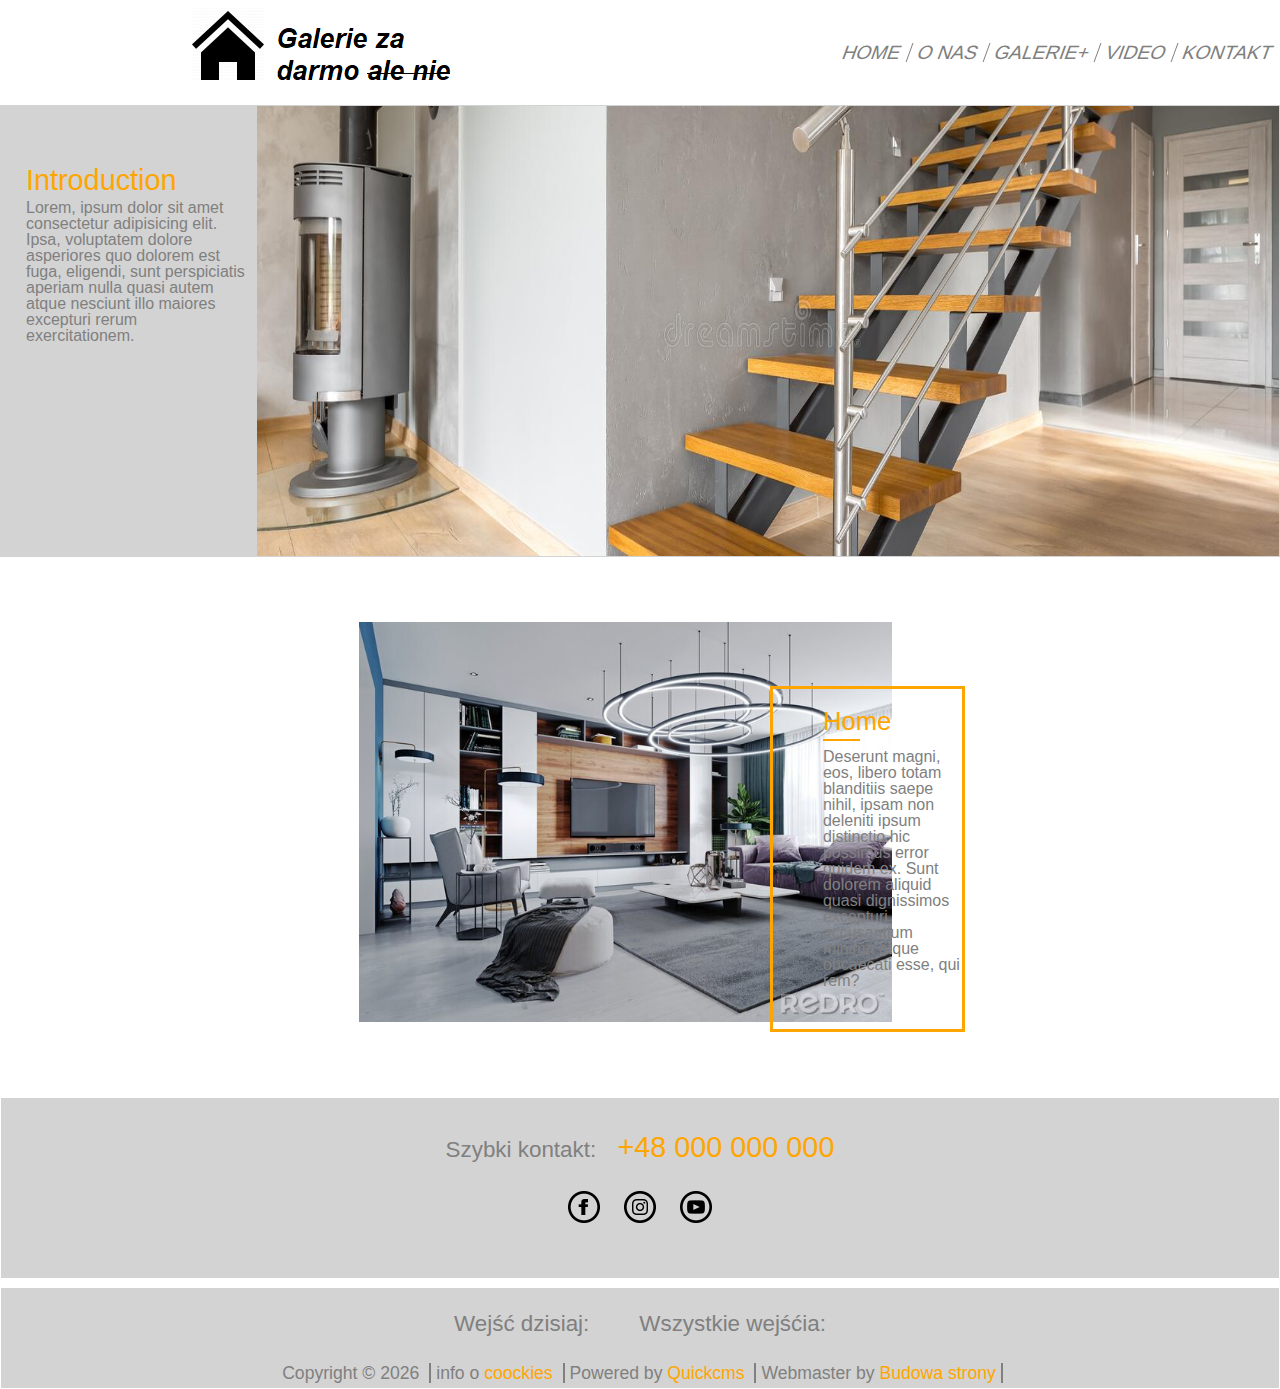
<file: index.html>
<!DOCTYPE html>
<html lang="en">
  <head>
    <meta charset="UTF-8" />
    <title>Home</title>
    <link rel="stylesheet" href="reset.css" />
    <link rel="stylesheet" href="index.css" />
    <link rel="stylesheet" href="common.css" />
  </head>
  <body>
    <header>
      <img src="img/iconmonstr-home-1-72.png" alt="Home" />
      <nav class="header-nav">
        <ul>
          <li class="header-list">
            <a href="index.html" class="header-links">HOME</a>
          </li>

          <li class="header-list">
            <a href="o-nas.html" class="header-links">O NAS</a>
          </li>

          <li class="header-list">
            <a href="galerie.html" class="header-links">GALERIE+</a>
          </li>

          <li class="header-list">
            <a href="index.html" class="header-links">VIDEO</a>
          </li>

          <li class="header-list">
            <a href="kontakt.html" class="header-links">KONTAKT</a>
          </li>
        </ul>
      </nav>
    </header>
    <main class="main-home">
      <section class="section-introduction">
        <div class="introduction-text">
          <h2 class="introduction-title">Introduction</h2>
          <p class="introduction-p">
            Lorem, ipsum dolor sit amet consectetur adipisicing elit. Ipsa,
            voluptatem dolore asperiores quo dolorem est fuga, eligendi, sunt
            perspiciatis aperiam nulla quasi autem atque nesciunt illo maiores
            excepturi rerum exercitationem.
          </p>
        </div>
        <div class="introduction-image">
          <img src="img/greystairs.png" alt="greystairs" />
        </div>
      </section>
      <section class="section-home">
        <div class="home-img">
          <img src="img/modernroom.jpg" alt="modernroom" />
        </div>
        <div class="home-text">
          <h2 class="home-title">Home</h2>
          <hr class="home-line" />
          <p class="home-p">
            Deserunt magni, eos, libero totam blanditiis saepe nihil, ipsam non
            deleniti ipsum distinctio hic possimus error quidem ex. Sunt dolorem
            aliquid quasi dignissimos excepturi accusantium minima atque
            obcaecati esse, qui rem?
          </p>
        </div>
      </section>
    </main>
    <footer class="footer-home">
      <div class="footer-contact">
        <p class="tell-p">
          Szybki kontakt:
          <a href="tel: +48 000 000 000" class="tell-a">+48 000 000 000</a>
        </p>
        <ul class="media-nav">
          <li class="footer-media">
            <a href="https://www.facebook.com/kremufkapej-103575088151304"
              ><img src="img/iconmonstr-facebook-5-32.png" alt="facebook"
            /></a>
          </li>
          <li class="footer-media">
            <a href="https://www.instagram.com/internat_pzs2/"
              ><img src="img/iconmonstr-instagram-15-32.png" alt="instagram"
            /></a>
          </li>
          <li class="footer-media">
            <a href="https://www.youtube.com/watch?v=dQw4w9WgXcQ"
              ><img src="img/iconmonstr-youtube-10-32.png" alt="youtube"
            /></a>
          </li>
        </ul>
      </div>
      <div class="footer-info">
        <div class="footer-entrences">
          <p class="entrences-p">Wejść dzisiaj:</p>
          <p class="entrences-p">Wszystkie wejśćia:</p>
        </div>
        <ul class="copyright-nav">
          <div class="footer-stick">
            <li class="copyright-list">
              Copyright &copy;
              <script>
                document.write(new Date().getFullYear());
              </script>
            </li>
          </div>
          <div class="footer-stick">
            <li class="copyright-list">
              info o <a href="cookies" class="copyright-links">coockies</a>
            </li>
          </div>
          <div class="footer-stick">
            <li class="copyright-list">
              Powered by
              <a href="Quickcms" class="copyright-links">Quickcms</a>
            </li>
          </div>
          <div class="footer-stick">
            <li class="copyright-list">
              Webmaster by
              <a href="Webmaster" class="copyright-links">Budowa strony</a>
            </li>
          </div>
        </ul>
      </div>
    </footer>
  </body>
</html>
</file>
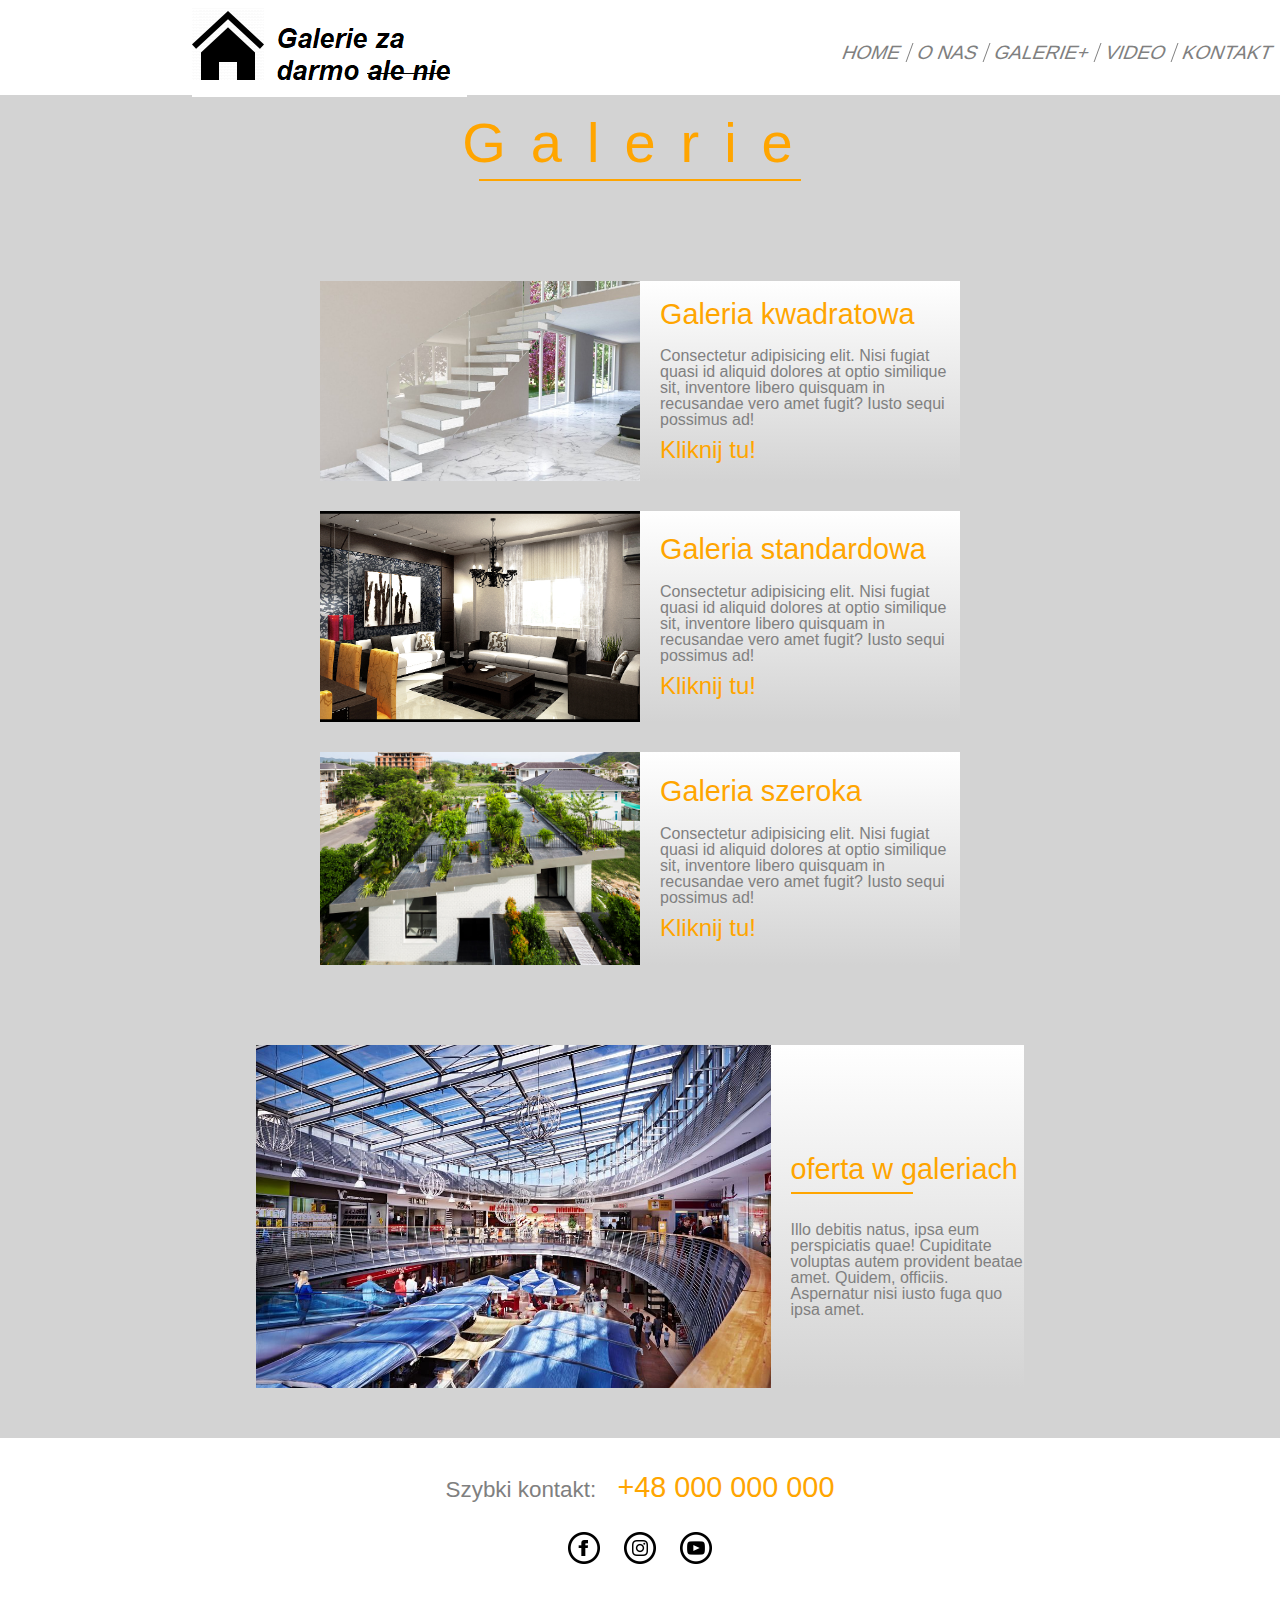
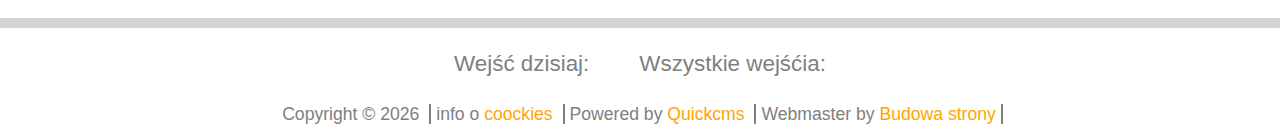
<file: galerie.html>
<!DOCTYPE html>
<html lang="en">
  <head>
    <meta charset="UTF-8" />
    <title>Galerie</title>
    <link rel="stylesheet" href="reset.css" />
    <link rel="stylesheet" href="galerie.css" />
    <link rel="stylesheet" href="common.css" />
  </head>
  <body>
    <header>
      <img src="img/iconmonstr-home-1-72.png" alt="Home" />
      <nav class="header-nav">
        <ul>
          <li class="header-list">
            <a href="index.html" class="header-links">HOME</a>
          </li>

          <li class="header-list">
            <a href="o-nas.html" class="header-links">O NAS</a>
          </li>

          <li class="header-list">
            <a href="galerie.html" class="header-links">GALERIE+</a>
          </li>

          <li class="header-list">
            <a href="index.html" class="header-links">VIDEO</a>
          </li>

          <li class="header-list">
            <a href="kontakt.html" class="header-links">KONTAKT</a>
          </li>
        </ul>
      </nav>
    </header>
    <main class="main-galerie">
      <section class="section-galerie">
        <h2 class="title-galerie">Galerie</h2>
        <hr class="line-galerie" />
        <div class="div-gkwadratowa">
          <div class="img-gkwadratowa">
            <img src="img/modern stairs gallery.jpg" alt="gkwadratowa" />
          </div>
          <div class="text-gkwadratowa">
            <h2 class="title-gkwadratowa">Galeria kwadratowa</h2>
            <p class="p-gkwadratowa">
              Consectetur adipisicing elit. Nisi fugiat quasi id aliquid dolores
              at optio similique sit, inventore libero quisquam in recusandae
              vero amet fugit? Iusto sequi possimus ad!
            </p>
            <a href="gkwadratowa.html" class="link-galerie">Kliknij tu!</a>
          </div>
        </div>
        <div class="div-gstandardowa">
          <div class="img-gstandardowa">
            <img src="img/modernroom gallery.jpg" alt="gstandardowa" />
          </div>
          <div class="text-gstandardowa">
            <h2 class="title-gstandardowa">Galeria standardowa</h2>
            <p class="p-gstandardowa">
              Consectetur adipisicing elit. Nisi fugiat quasi id aliquid dolores
              at optio similique sit, inventore libero quisquam in recusandae
              vero amet fugit? Iusto sequi possimus ad!
            </p>
            <a href="gstandardowa.html" class="link-galerie">Kliknij tu!</a>
          </div>
        </div>
        <div class="div-gszeroka">
          <div class="img-gszeroka">
            <img src="img/rooftop gallery.jpg" alt="gszeroka" />
          </div>
          <div class="text-gszeroka">
            <h2 class="title-gszeroka">Galeria szeroka</h2>
            <p class="p-gszeroka">
              Consectetur adipisicing elit. Nisi fugiat quasi id aliquid dolores
              at optio similique sit, inventore libero quisquam in recusandae
              vero amet fugit? Iusto sequi possimus ad!
            </p>
            <a href="gszeroka.html" class="link-galerie">Kliknij tu!</a>
          </div>
        </div>
        <div class="div-goferta">
          <div class="img-goferta">
            <img src="img/galeria.png" alt="galeria" />
          </div>
          <div class="text-goferta">
            <h2 class="title-goferta">oferta w galeriach</h2>
            <hr class="line-goferta" />
            <p class="p-goferta">
              Illo debitis natus, ipsa eum perspiciatis quae! Cupiditate
              voluptas autem provident beatae amet. Quidem, officiis. Aspernatur
              nisi iusto fuga quo ipsa amet.
            </p>
          </div>
        </div>
      </section>
    </main>
    <footer class="footer-galerie">
      <div class="footer-contact">
        <p class="tell-p">
          Szybki kontakt:
          <a href="tel:+48 000 000 000" class="tell-a">+48 000 000 000</a>
        </p>
        <ul class="media-nav">
          <li class="footer-media">
            <a href="https://www.facebook.com/kremufkapej-103575088151304"
              ><img src="img/iconmonstr-facebook-5-32.png" alt="facebook"
            /></a>
          </li>
          <li class="footer-media">
            <a href="https://www.instagram.com/internat_pzs2/"
              ><img src="img/iconmonstr-instagram-15-32.png" alt="instagram"
            /></a>
          </li>
          <li class="footer-media">
            <a href="https://www.youtube.com/watch?v=dQw4w9WgXcQ"
              ><img src="img/iconmonstr-youtube-10-32.png" alt="youtube"
            /></a>
          </li>
        </ul>
      </div>
      <div class="footer-info">
        <div class="footer-entrences">
          <p class="entrences-p">Wejść dzisiaj:</p>
          <p class="entrences-p">Wszystkie wejśćia:</p>
        </div>
        <ul class="copyright-nav">
          <div class="footer-stick">
            <li class="copyright-list">
              Copyright &copy;
              <script>
                document.write(new Date().getFullYear());
              </script>
            </li>
          </div>
          <div class="footer-stick">
            <li class="copyright-list">
              info o <a href="cookies" class="copyright-links">coockies</a>
            </li>
          </div>
          <div class="footer-stick">
            <li class="copyright-list">
              Powered by
              <a href="Quickcms" class="copyright-links">Quickcms</a>
            </li>
          </div>
          <div class="footer-stick">
            <li class="copyright-list">
              Webmaster by
              <a href="Webmaster" class="copyright-links">Budowa strony</a>
            </li>
          </div>
        </ul>
      </div>
    </footer>
  </body>
</html>
</file>
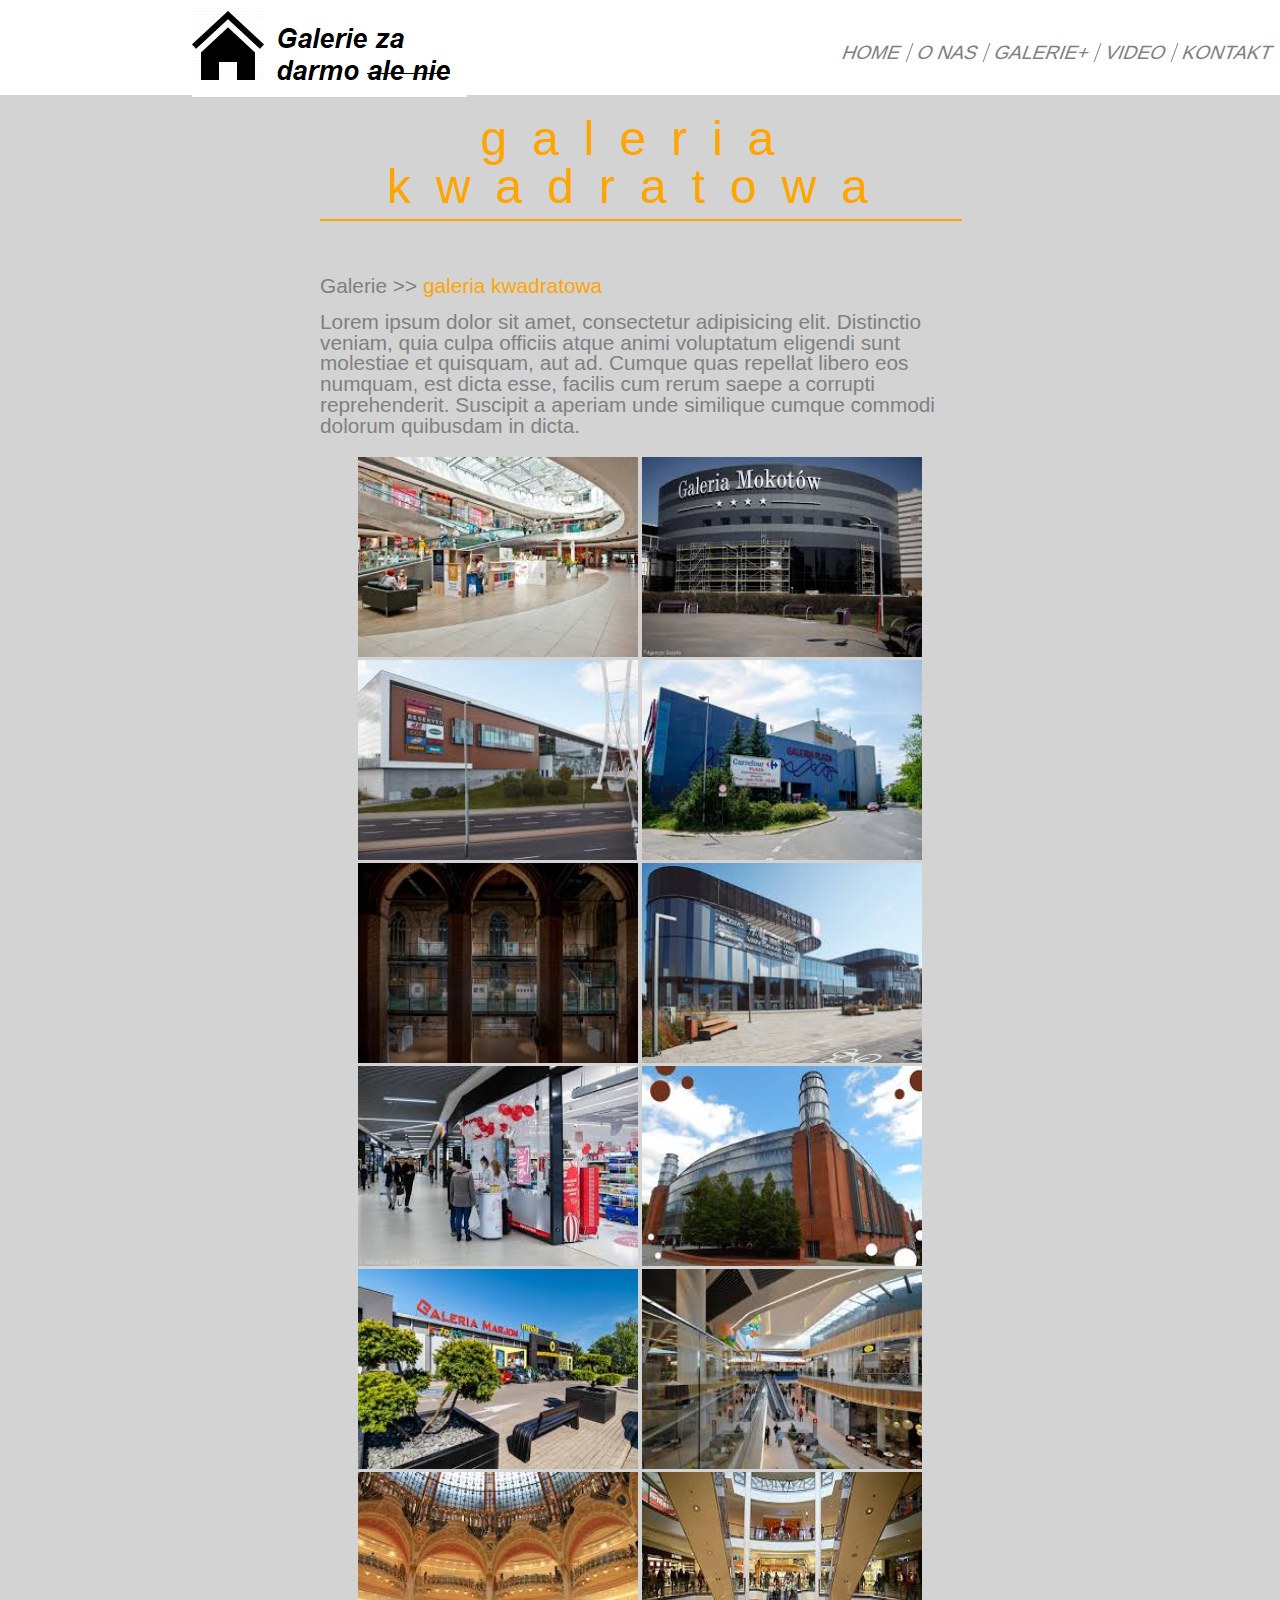
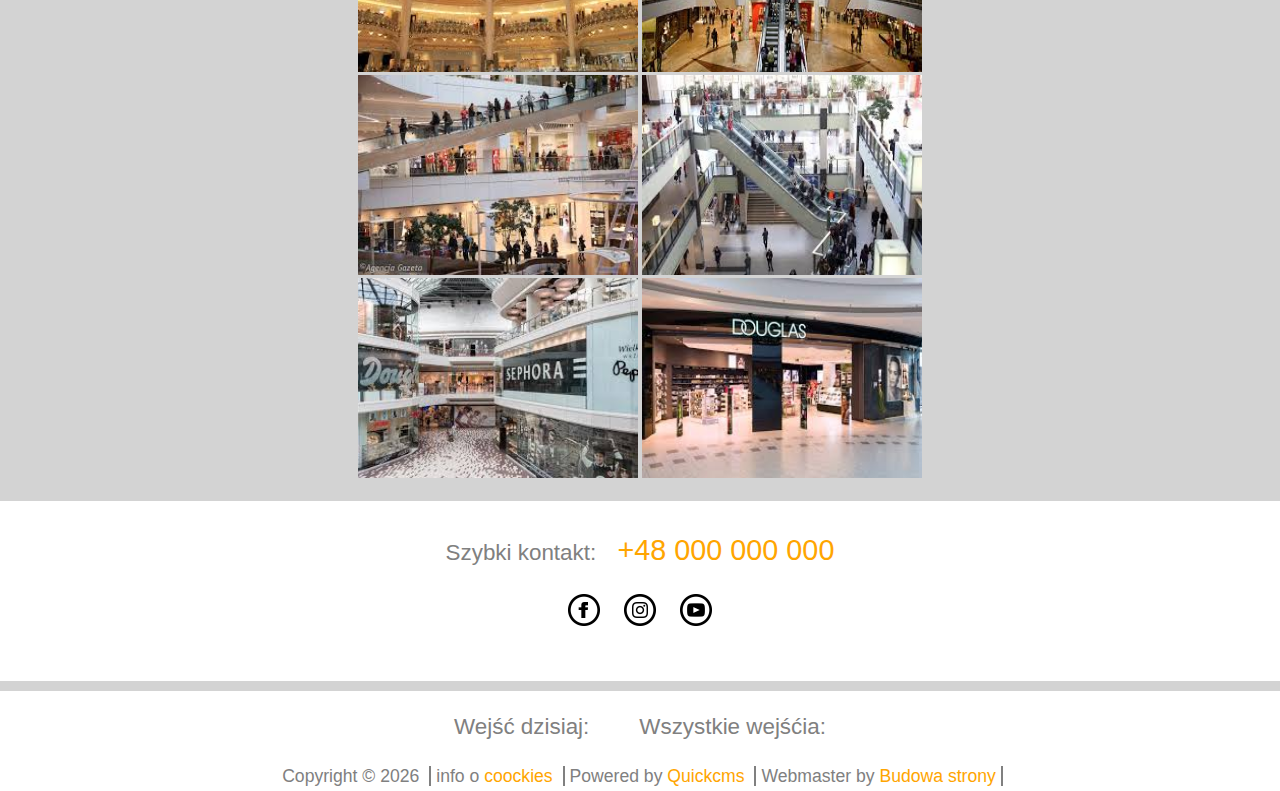
<file: gkwadratowa.html>
<!DOCTYPE html>
<html lang="en">
  <head>
    <meta charset="UTF-8" />
    <title>Galeria Kwadratowa</title>
    <link rel="stylesheet" href="reset.css" />
    <link rel="stylesheet" href="gkwadratowa.css" />
    <link rel="stylesheet" href="common.css" />
  </head>
  <body>
    <header>
      <img src="img/iconmonstr-home-1-72.png" alt="Home" />
      <nav class="header-nav">
        <ul>
          <li class="header-list">
            <a href="index.html" class="header-links">HOME</a>
          </li>

          <li class="header-list">
            <a href="o-nas.html" class="header-links">O NAS</a>
          </li>

          <li class="header-list">
            <a href="galerie.html" class="header-links">GALERIE+</a>
          </li>

          <li class="header-list">
            <a href="index.html" class="header-links">VIDEO</a>
          </li>

          <li class="header-list">
            <a href="kontakt.html" class="header-links">KONTAKT</a>
          </li>
        </ul>
      </nav>
    </header>
    <main class="main-kwadratowa">
      <section class="section-kwadratowa">
        <h2 class="title-kwadratowa">galeria kwadratowa</h2>
        <hr class="line-kwadratowa" />
        <div class="back-to-galerie">
          <p class="p-back-to-galerie">
            <a href="galerie.html" class="link-back-to-galerie">Galerie >></a>
            galeria kwadratowa
          </p>
        </div>
        <div class="text-kwadratowa">
          <p>
            Lorem ipsum dolor sit amet, consectetur adipisicing elit. Distinctio
            veniam, quia culpa officiis atque animi voluptatum eligendi sunt
            molestiae et quisquam, aut ad. Cumque quas repellat libero eos
            numquam, est dicta esse, facilis cum rerum saepe a corrupti
            reprehenderit. Suscipit a aperiam unde similique cumque commodi
            dolorum quibusdam in dicta.
          </p>
        </div>
      </section>
      <section class="section-img-kwadratowa">
        <img
          src="img/galeria kwadratowa/1.png"
          alt="1png"
          class="img-kwadratowa"
        />
        <img
          src="img/galeria kwadratowa/2.png"
          alt="2png"
          class="img-kwadratowa"
        />
        <img
          src="img/galeria kwadratowa/3.png"
          alt="3png"
          class="img-kwadratowa"
        />
        <img
          src="img/galeria kwadratowa/4.png"
          alt="4png"
          class="img-kwadratowa"
        />
        <img
          src="img/galeria kwadratowa/5.png"
          alt="5png"
          class="img-kwadratowa"
        />
        <img
          src="img/galeria kwadratowa/6.png"
          alt="6png"
          class="img-kwadratowa"
        />
        <img
          src="img/galeria kwadratowa/7.png"
          alt="7png"
          class="img-kwadratowa"
        />
        <img
          src="img/galeria kwadratowa/8.png"
          alt="8png"
          class="img-kwadratowa"
        />
        <img
          src="img/galeria kwadratowa/9.png"
          alt="9png"
          class="img-kwadratowa"
        />
        <img
          src="img/galeria kwadratowa/10.png"
          alt="10png"
          class="img-kwadratowa"
        />
        <img
          src="img/galeria kwadratowa/11.png"
          alt="11png"
          class="img-kwadratowa"
        />
        <img
          src="img/galeria kwadratowa/12.png"
          alt="12png"
          class="img-kwadratowa"
        />
        <img
          src="img/galeria kwadratowa/13.png"
          alt="13png"
          class="img-kwadratowa"
        />
        <img
          src="img/galeria kwadratowa/14.png"
          alt="14png"
          class="img-kwadratowa"
        />
        <img
          src="img/galeria kwadratowa/15.png"
          alt="15png"
          class="img-kwadratowa"
        />
        <img
          src="img/galeria kwadratowa/16.png"
          alt="16png"
          class="img-kwadratowa"
        />
      </section>
    </main>
    <footer class="footer-kwadratowa">
      <div class="footer-contact">
        <p class="tell-p">
          Szybki kontakt:
          <a href="tel:+48 000 000 000" class="tell-a">+48 000 000 000</a>
        </p>
        <ul class="media-nav">
          <li class="footer-media">
            <a href="https://www.facebook.com/kremufkapej-103575088151304"
              ><img src="img/iconmonstr-facebook-5-32.png" alt="facebook"
            /></a>
          </li>
          <li class="footer-media">
            <a href="https://www.instagram.com/internat_pzs2/"
              ><img src="img/iconmonstr-instagram-15-32.png" alt="instagram"
            /></a>
          </li>
          <li class="footer-media">
            <a href="https://www.youtube.com/watch?v=dQw4w9WgXcQ"
              ><img src="img/iconmonstr-youtube-10-32.png" alt="youtube"
            /></a>
          </li>
        </ul>
      </div>
      <div class="footer-info">
        <div class="footer-entrences">
          <p class="entrences-p">Wejść dzisiaj:</p>
          <p class="entrences-p">Wszystkie wejśćia:</p>
        </div>
        <ul class="copyright-nav">
          <div class="footer-stick">
            <li class="copyright-list">
              Copyright &copy;
              <script>
                document.write(new Date().getFullYear());
              </script>
            </li>
          </div>
          <div class="footer-stick">
            <li class="copyright-list">
              info o <a href="cookies" class="copyright-links">coockies</a>
            </li>
          </div>
          <div class="footer-stick">
            <li class="copyright-list">
              Powered by
              <a href="Quickcms" class="copyright-links">Quickcms</a>
            </li>
          </div>
          <div class="footer-stick">
            <li class="copyright-list">
              Webmaster by
              <a href="Webmaster" class="copyright-links">Budowa strony</a>
            </li>
          </div>
        </ul>
      </div>
    </footer>
  </body>
</html>
</file>
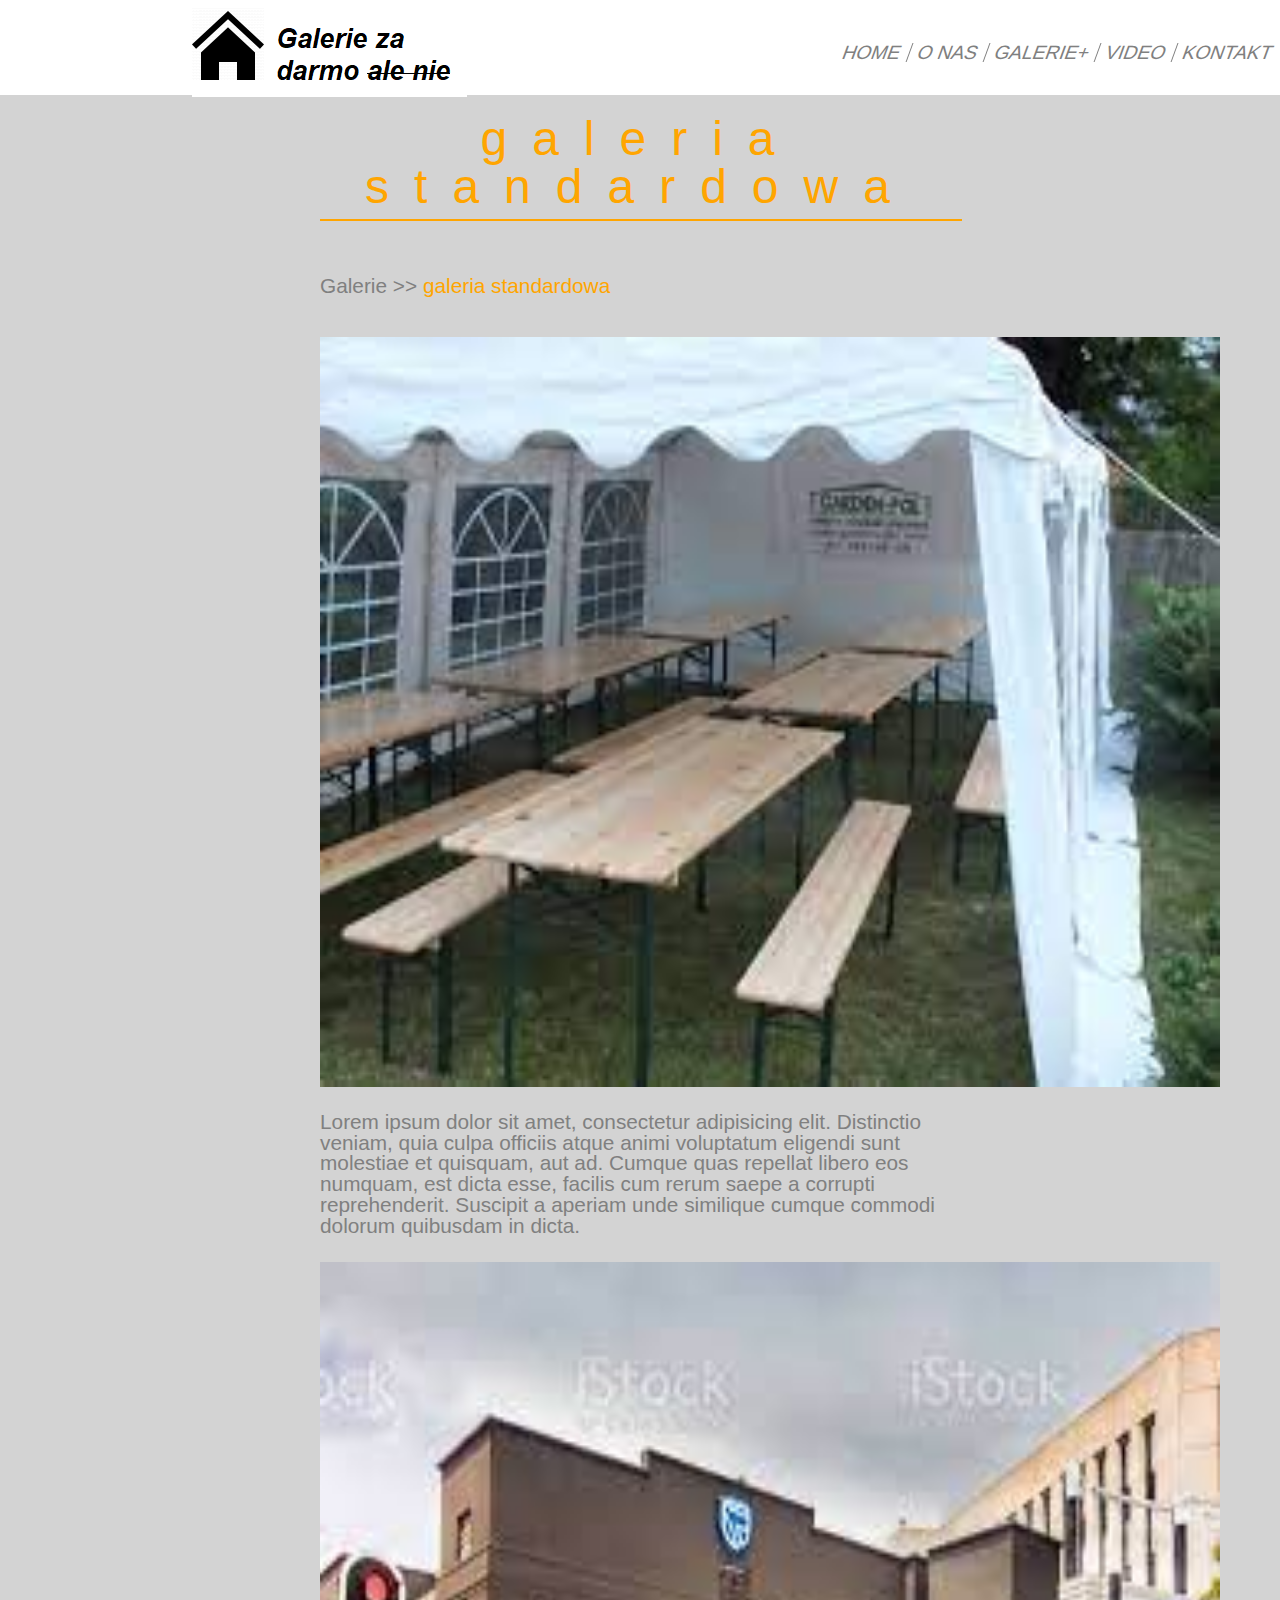
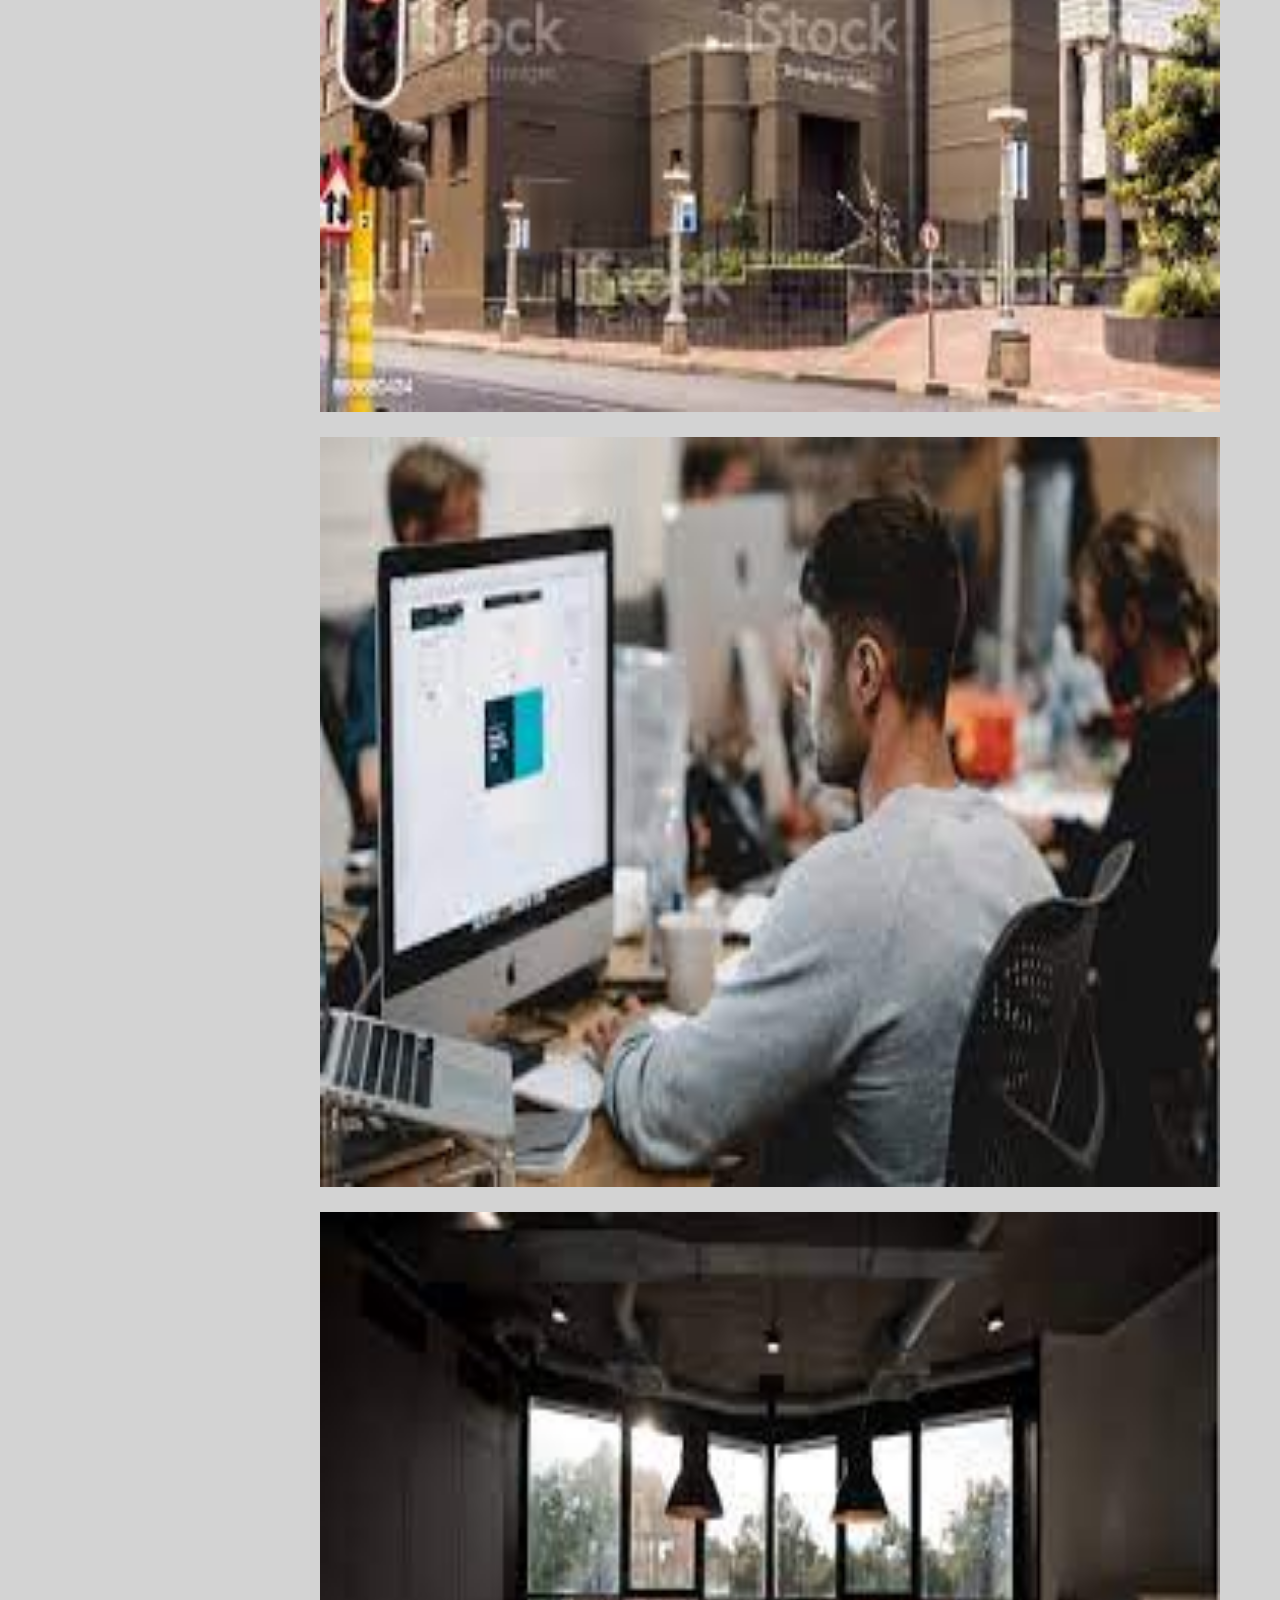
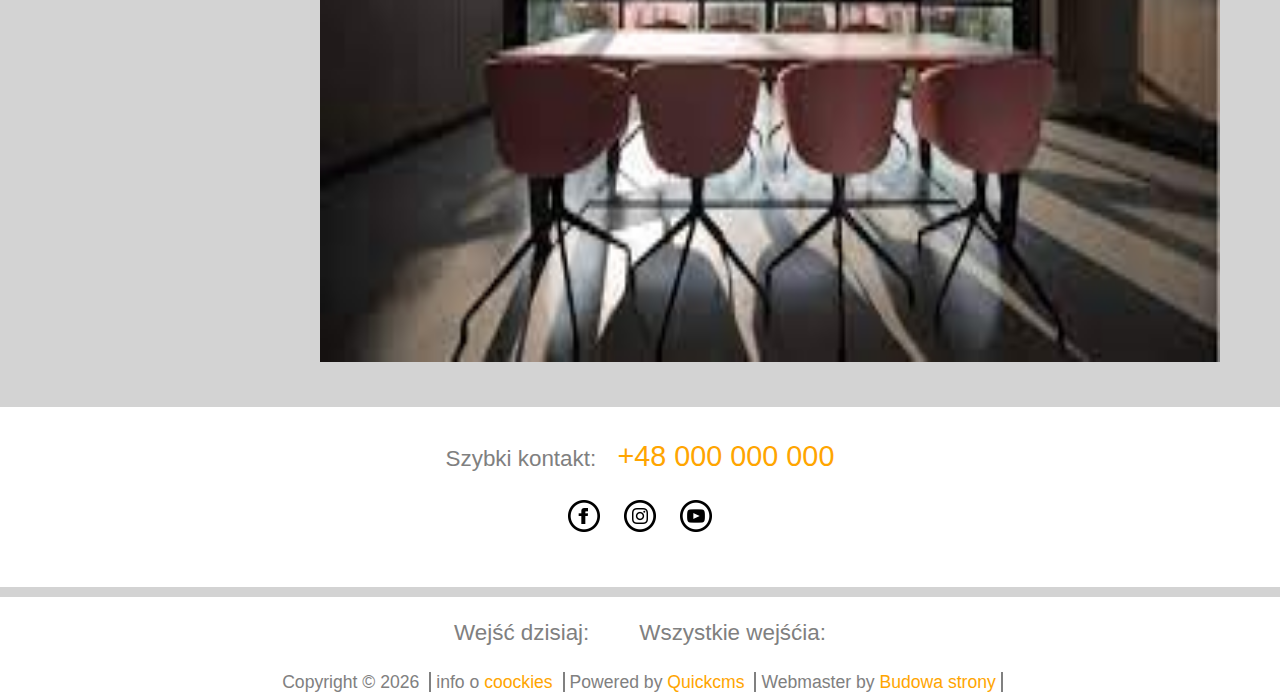
<file: gstandardowa.html>
<!DOCTYPE html>
<html lang="en">
  <head>
    <meta charset="UTF-8" />
    <title>Galeria Standardowa</title>
    <link rel="stylesheet" href="reset.css" />
    <link rel="stylesheet" href="gstandardowa.css" />
    <link rel="stylesheet" href="common.css" />
  </head>
  <body>
    <header>
      <img src="img/iconmonstr-home-1-72.png" alt="Home" />
      <nav class="header-nav">
        <ul>
          <li class="header-list">
            <a href="index.html" class="header-links">HOME</a>
          </li>

          <li class="header-list">
            <a href="o-nas.html" class="header-links">O NAS</a>
          </li>

          <li class="header-list">
            <a href="galerie.html" class="header-links">GALERIE+</a>
          </li>

          <li class="header-list">
            <a href="index.html" class="header-links">VIDEO</a>
          </li>

          <li class="header-list">
            <a href="kontakt.html" class="header-links">KONTAKT</a>
          </li>
        </ul>
      </nav>
    </header>
    <main class="main-standardowa">
      <section class="section-standardowa">
        <h2 class="title-standardowa">galeria standardowa</h2>
        <hr class="line-standardowa" />
        <div class="back-to-galerie">
          <p class="p-back-to-galerie">
            <a href="galerie.html" class="link-back-to-galerie">Galerie >></a>
            galeria standardowa
          </p>
        </div>
      </section>
      <section class="section-img-standardowa">
        <img
          src="img/galeria standardowa/1.jpg"
          alt="1png"
          class="img-standardowa"
        />
        <div class="text-standardowa">
          <p>
            Lorem ipsum dolor sit amet, consectetur adipisicing elit. Distinctio
            veniam, quia culpa officiis atque animi voluptatum eligendi sunt
            molestiae et quisquam, aut ad. Cumque quas repellat libero eos
            numquam, est dicta esse, facilis cum rerum saepe a corrupti
            reprehenderit. Suscipit a aperiam unde similique cumque commodi
            dolorum quibusdam in dicta.
          </p>
        </div>

        <img
          src="img/galeria standardowa/2.jpg"
          alt="2png"
          class="img-standardowa"
        />
        <img
          src="img/galeria standardowa/3.jpg"
          alt="3png"
          class="img-standardowa"
        />
        <img
          src="img/galeria standardowa/4.jpg"
          alt="4png"
          class="img-standardowa"
        />
      </section>
    </main>
    <footer class="footer-standardowa">
      <div class="footer-contact">
        <p class="tell-p">
          Szybki kontakt:
          <a href="tel:+48 000 000 000" class="tell-a">+48 000 000 000</a>
        </p>
        <ul class="media-nav">
          <li class="footer-media">
            <a href="https://www.facebook.com/kremufkapej-103575088151304"
              ><img src="img/iconmonstr-facebook-5-32.png" alt="facebook"
            /></a>
          </li>
          <li class="footer-media">
            <a href="https://www.instagram.com/internat_pzs2/"
              ><img src="img/iconmonstr-instagram-15-32.png" alt="instagram"
            /></a>
          </li>
          <li class="footer-media">
            <a href="https://www.youtube.com/watch?v=dQw4w9WgXcQ"
              ><img src="img/iconmonstr-youtube-10-32.png" alt="youtube"
            /></a>
          </li>
        </ul>
      </div>
      <div class="footer-info">
        <div class="footer-entrences">
          <p class="entrences-p">Wejść dzisiaj:</p>
          <p class="entrences-p">Wszystkie wejśćia:</p>
        </div>
        <ul class="copyright-nav">
          <div class="footer-stick">
            <li class="copyright-list">
              Copyright &copy;
              <script>
                document.write(new Date().getFullYear());
              </script>
            </li>
          </div>
          <div class="footer-stick">
            <li class="copyright-list">
              info o <a href="cookies" class="copyright-links">coockies</a>
            </li>
          </div>
          <div class="footer-stick">
            <li class="copyright-list">
              Powered by
              <a href="Quickcms" class="copyright-links">Quickcms</a>
            </li>
          </div>
          <div class="footer-stick">
            <li class="copyright-list">
              Webmaster by
              <a href="Webmaster" class="copyright-links">Budowa strony</a>
            </li>
          </div>
        </ul>
      </div>
    </footer>
  </body>
</html>
</file>
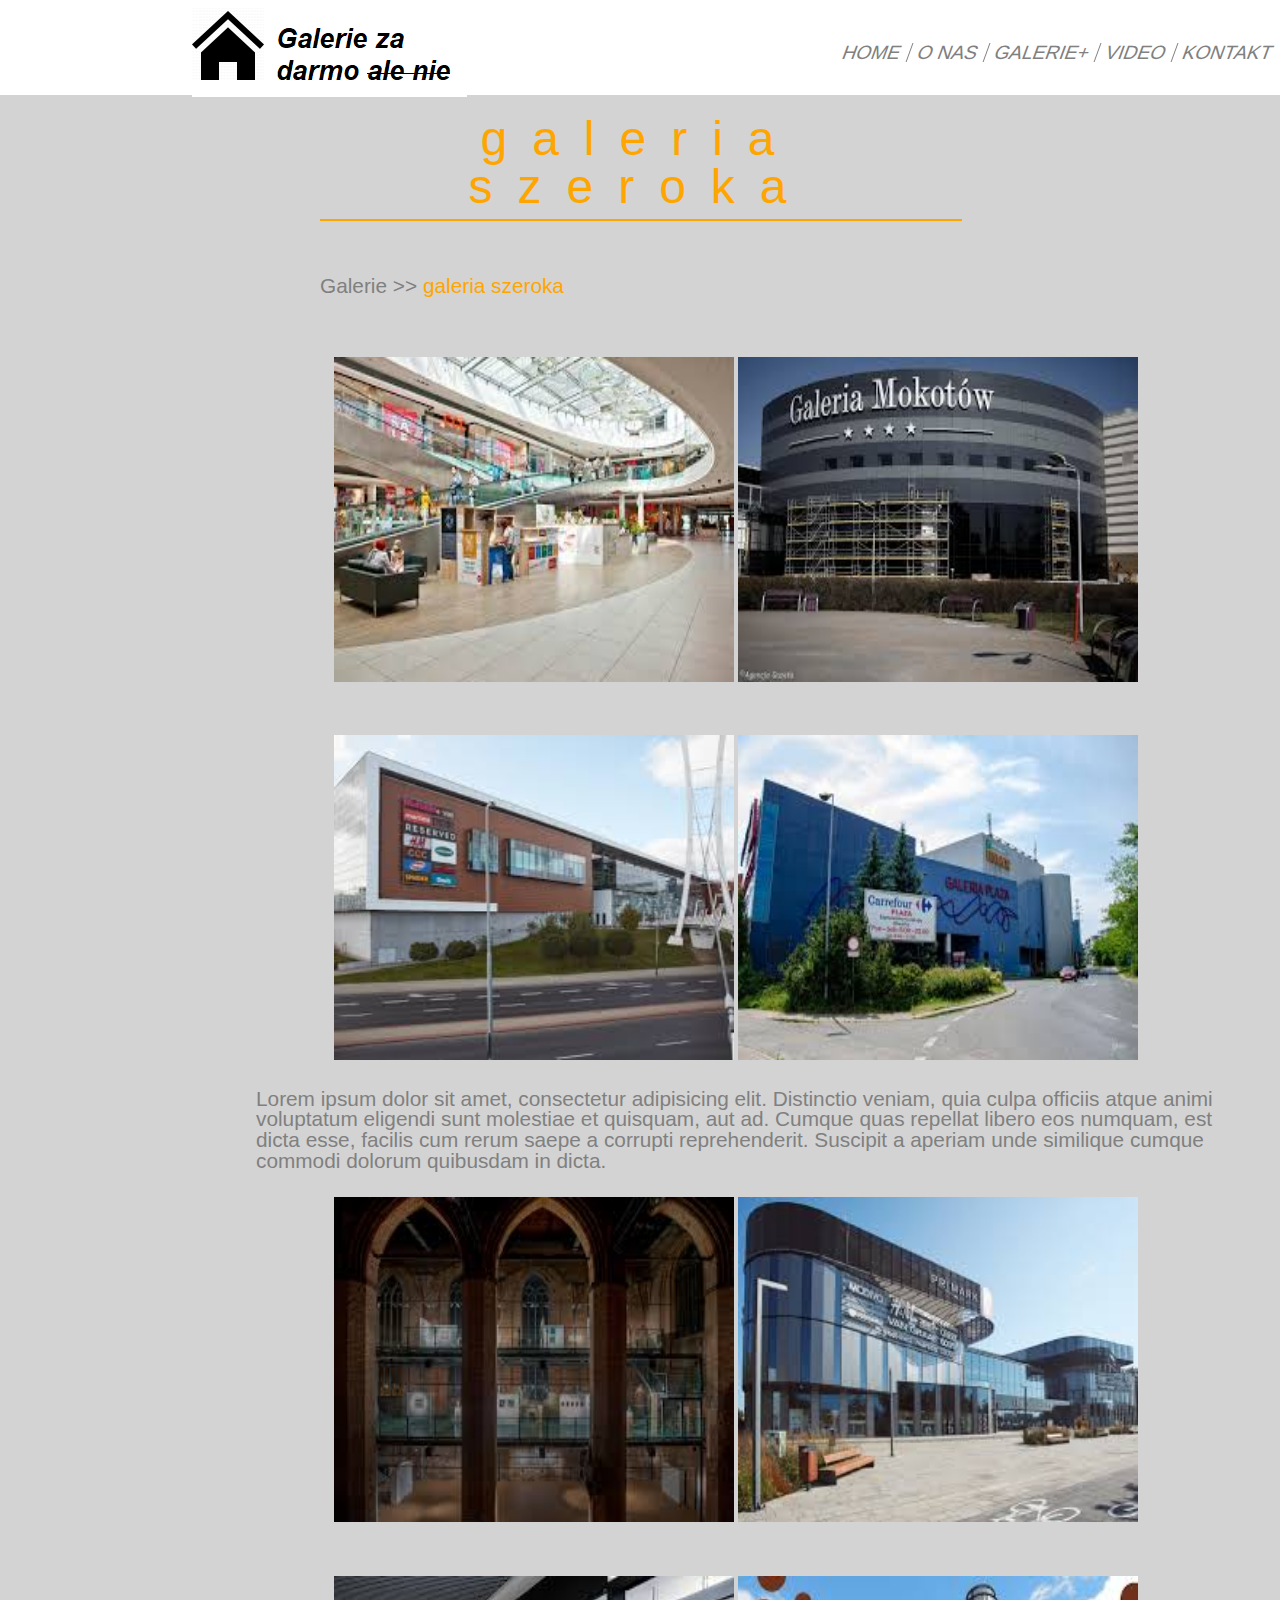
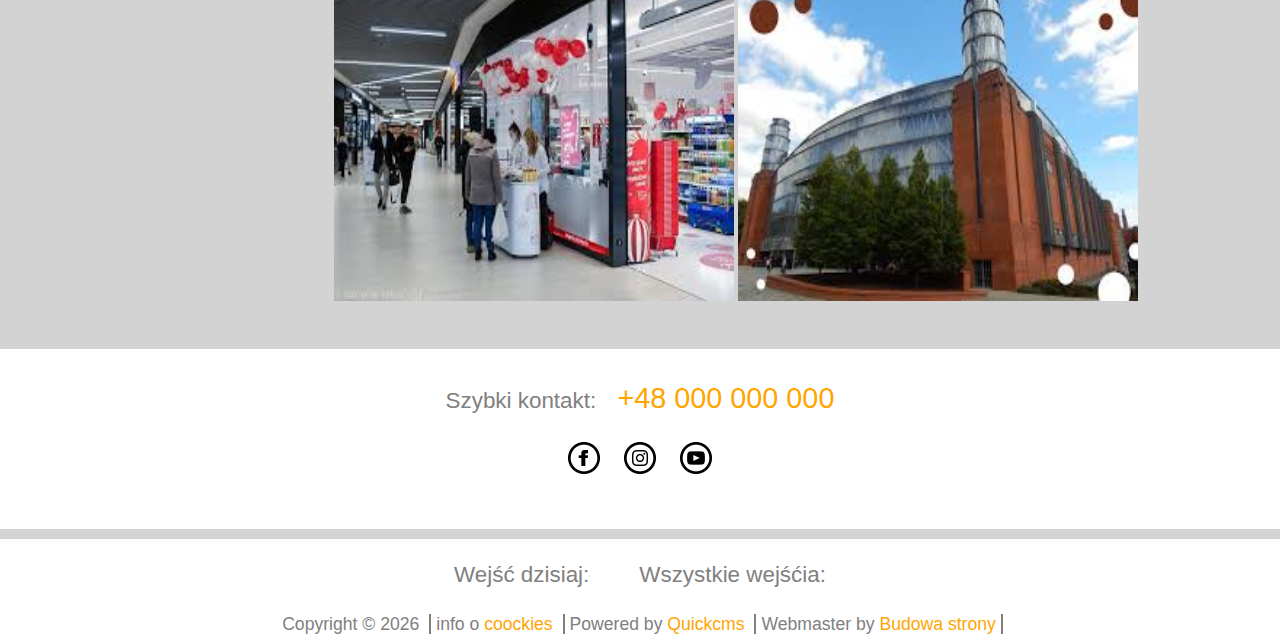
<file: gszeroka.html>
<!DOCTYPE html>
<html lang="en">
  <head>
    <meta charset="UTF-8" />
    <title>Galeria Szeroka</title>
    <link rel="stylesheet" href="reset.css" />
    <link rel="stylesheet" href="gszeroka.css" />
    <link rel="stylesheet" href="common.css" />
  </head>
  <body>
    <header>
      <img src="img/iconmonstr-home-1-72.png" alt="Home" />
      <nav class="header-nav">
        <ul>
          <li class="header-list">
            <a href="index.html" class="header-links">HOME</a>
          </li>

          <li class="header-list">
            <a href="o-nas.html" class="header-links">O NAS</a>
          </li>

          <li class="header-list">
            <a href="galerie.html" class="header-links">GALERIE+</a>
          </li>

          <li class="header-list">
            <a href="index.html" class="header-links">VIDEO</a>
          </li>

          <li class="header-list">
            <a href="kontakt.html" class="header-links">KONTAKT</a>
          </li>
        </ul>
      </nav>
    </header>
    <main class="main-szeroka">
      <section class="section-szeroka">
        <h2 class="title-szeroka">galeria szeroka</h2>
        <hr class="line-szeroka" />
        <div class="back-to-galerie">
          <p class="p-back-to-galerie">
            <a href="galerie.html" class="link-back-to-galerie">Galerie >></a>
            galeria szeroka
          </p>
        </div>
      </section>
      <section class="section-img-szeroka">
        <img
          src="img/galeria kwadratowa/1.png"
          alt="1png"
          class="img-szeroka"
        />
        <img
          src="img/galeria kwadratowa/2.png"
          alt="2png"
          class="img-szeroka"
        />
        <img
          src="img/galeria kwadratowa/3.png"
          alt="3png"
          class="img-szeroka"
        />
        <img
          src="img/galeria kwadratowa/4.png"
          alt="4png"
          class="img-szeroka"
        />
        <div class="text-szeroka">
          <p>
            Lorem ipsum dolor sit amet, consectetur adipisicing elit. Distinctio
            veniam, quia culpa officiis atque animi voluptatum eligendi sunt
            molestiae et quisquam, aut ad. Cumque quas repellat libero eos
            numquam, est dicta esse, facilis cum rerum saepe a corrupti
            reprehenderit. Suscipit a aperiam unde similique cumque commodi
            dolorum quibusdam in dicta.
          </p>
        </div>

        <img
          src="img/galeria kwadratowa/5.png"
          alt="5png"
          class="img-szeroka"
        />
        <img
          src="img/galeria kwadratowa/6.png"
          alt="6png"
          class="img-szeroka"
        />
        <img
          src="img/galeria kwadratowa/7.png"
          alt="7png"
          class="img-szeroka"
        />
        <img
          src="img/galeria kwadratowa/8.png"
          alt="8png"
          class="img-szeroka"
        />
      </section>
    </main>
    <footer class="footer-szeroka">
      <div class="footer-contact">
        <p class="tell-p">
          Szybki kontakt:
          <a href="tel:+48 000 000 000" class="tell-a">+48 000 000 000</a>
        </p>
        <ul class="media-nav">
          <li class="footer-media">
            <a href="https://www.facebook.com/kremufkapej-103575088151304"
              ><img src="img/iconmonstr-facebook-5-32.png" alt="facebook"
            /></a>
          </li>
          <li class="footer-media">
            <a href="https://www.instagram.com/internat_pzs2/"
              ><img src="img/iconmonstr-instagram-15-32.png" alt="instagram"
            /></a>
          </li>
          <li class="footer-media">
            <a href="https://www.youtube.com/watch?v=dQw4w9WgXcQ"
              ><img src="img/iconmonstr-youtube-10-32.png" alt="youtube"
            /></a>
          </li>
        </ul>
      </div>
      <div class="footer-info">
        <div class="footer-entrences">
          <p class="entrences-p">Wejść dzisiaj:</p>
          <p class="entrences-p">Wszystkie wejśćia:</p>
        </div>
        <ul class="copyright-nav">
          <div class="footer-stick">
            <li class="copyright-list">
              Copyright &copy;
              <script>
                document.write(new Date().getFullYear());
              </script>
            </li>
          </div>
          <div class="footer-stick">
            <li class="copyright-list">
              info o <a href="cookies" class="copyright-links">coockies</a>
            </li>
          </div>
          <div class="footer-stick">
            <li class="copyright-list">
              Powered by
              <a href="Quickcms" class="copyright-links">Quickcms</a>
            </li>
          </div>
          <div class="footer-stick">
            <li class="copyright-list">
              Webmaster by
              <a href="Webmaster" class="copyright-links">Budowa strony</a>
            </li>
          </div>
        </ul>
      </div>
    </footer>
  </body>
</html>
</file>
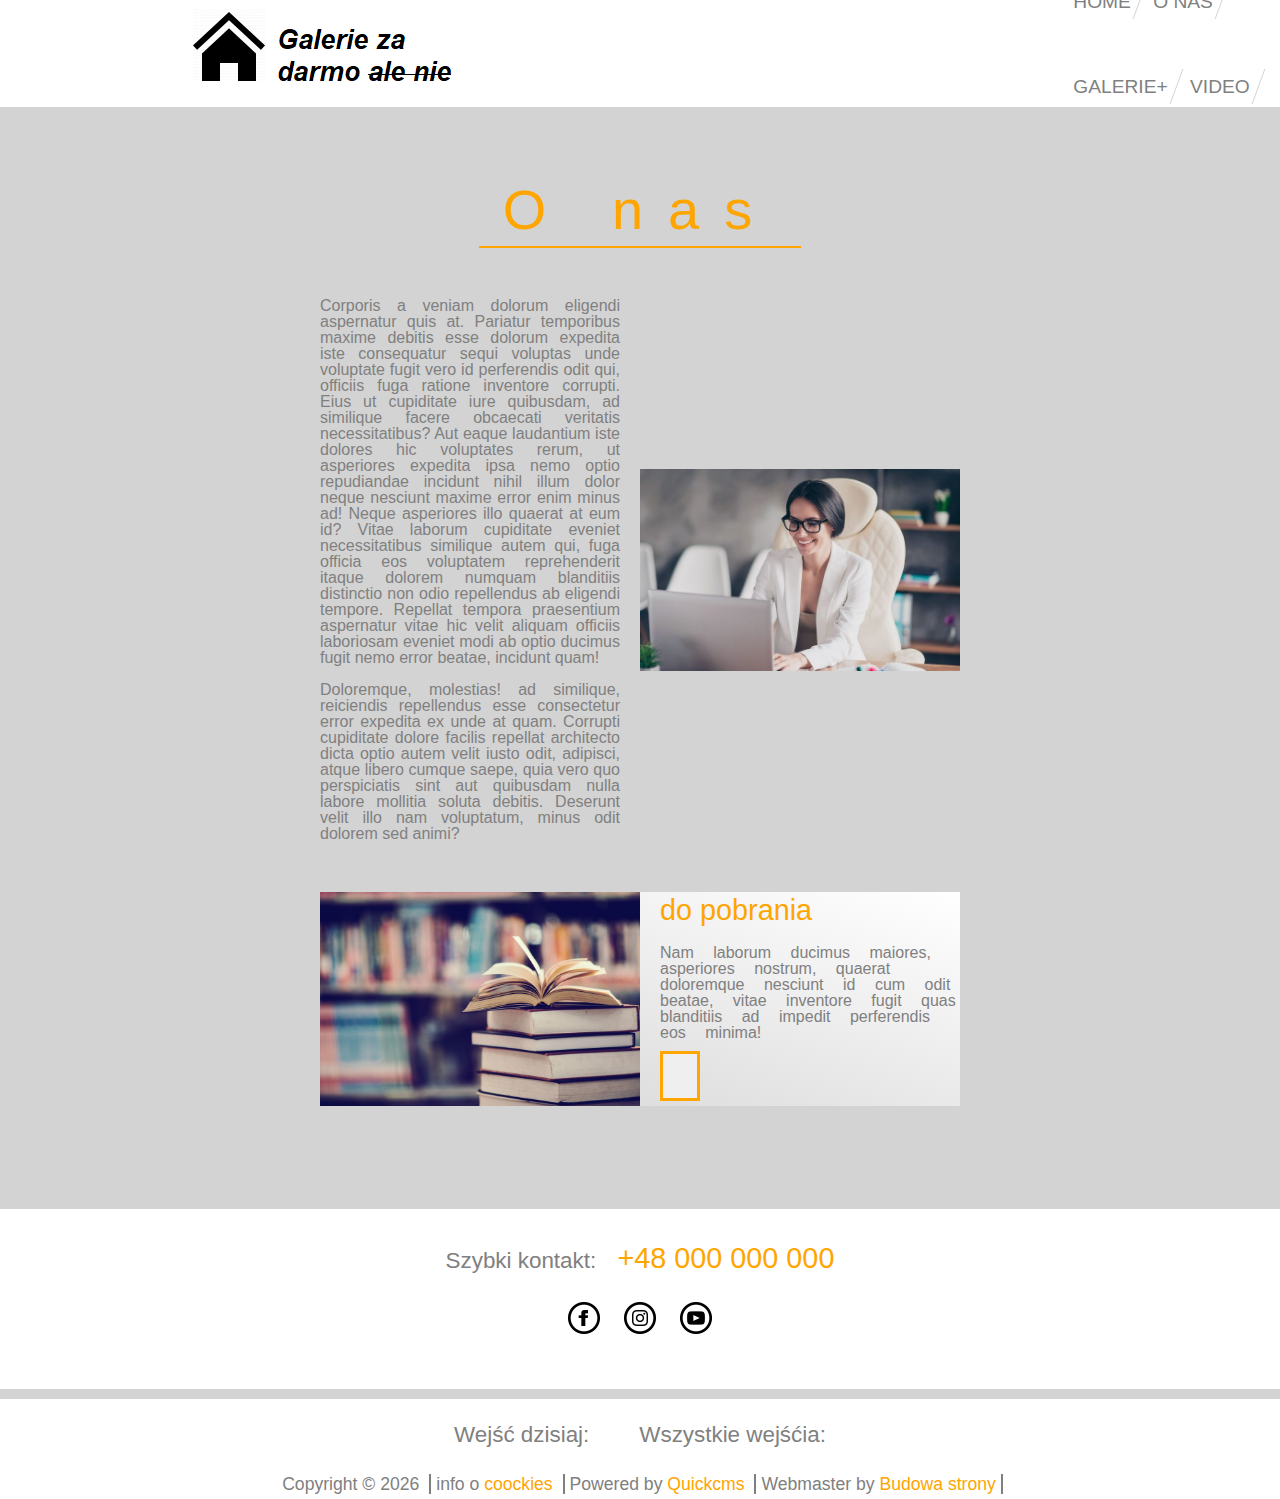
<file: index2.html>
<!DOCTYPE html>
<html lang="en">
  <head>
    <meta charset="UTF-8" />
    <title>O nas</title>
    <link rel="stylesheet" href="reset.css" />
    <link rel="stylesheet" href="style2.css" />
  </head>
  <body class="body-onas">
    <header class="header-onas">
      <img src="img/iconmonstr-home-1-72.png" alt="Home" />
      <nav class="header-nav">
        <ul>
          <div class="header-stick">
            <li class="header-list">
              <a href="index.html" class="header-links">HOME</a>
            </li>
          </div>
          <div class="header-stick">
            <li class="header-list">
              <a href="index2.html" class="header-links">O NAS</a>
            </li>
          </div>
          <div class="header-stick">
            <li class="header-list">
              <a href="index3.html" class="header-links">GALERIE+</a>
            </li>
          </div>
          <div class="header-stick">
            <li class="header-list">
              <a href="index.html" class="header-links">VIDEO</a>
            </li>
          </div>
          <div class="header-stick-no-border">
            <li class="header-list">
              <a href="index.html" class="header-links">KONTAKT</a>
            </li>
          </div>
        </ul>
      </nav>
    </header>
    <main class="main-onas">
      <section class="section-onas">
        <div class="title-onas">
          <h2 class="title-text">O nas</h2>
          <hr class="line-onas" />
        </div>
        <div class="div-onas">
          <div class="text-onas">
            Corporis a veniam dolorum eligendi aspernatur quis at. Pariatur
            temporibus maxime debitis esse dolorum expedita iste consequatur
            sequi voluptas unde voluptate fugit vero id perferendis odit qui,
            officiis fuga ratione inventore corrupti. Eius ut cupiditate iure
            quibusdam, ad similique facere obcaecati veritatis necessitatibus?
            Aut eaque laudantium iste dolores hic voluptates rerum, ut
            asperiores expedita ipsa nemo optio repudiandae incidunt nihil illum
            dolor neque nesciunt maxime error enim minus ad! Neque asperiores
            illo quaerat at eum id? Vitae laborum cupiditate eveniet
            necessitatibus similique autem qui, fuga officia eos voluptatem
            reprehenderit itaque dolorem numquam blanditiis distinctio non odio
            repellendus ab eligendi tempore. Repellat tempora praesentium
            aspernatur vitae hic velit aliquam officiis laboriosam eveniet modi
            ab optio ducimus fugit nemo error beatae, incidunt quam! <br />
            <br />
            Doloremque, molestias! ad similique, reiciendis repellendus esse
            consectetur error expedita ex unde at quam. Corrupti cupiditate
            dolore facilis repellat architecto dicta optio autem velit iusto
            odit, adipisci, atque libero cumque saepe, quia vero quo
            perspiciatis sint aut quibusdam nulla labore mollitia soluta
            debitis. Deserunt velit illo nam voluptatum, minus odit dolorem sed
            animi?
          </div>
          <div class="img-onas"><img src="img/woMAN.jpg" alt="kobieta" /></div>
        </div>
      </section>
      <section class="section-download">
        <div class="div-download">
          <div class="img-download">
            <img src="img/ksiazki.jpeg" alt="ksiazki" />
          </div>
          <div class="text-download">
            <h2 class="title-download">do pobrania</h2>
            <p class="p-download">
              Nam laborum ducimus maiores, asperiores nostrum, quaerat
              doloremque nesciunt id cum odit beatae, vitae inventore fugit quas
              blanditiis ad impedit perferendis eos minima!
            </p>
            <input type="button" class="button-download" />
          </div>
        </div>
      </section>
    </main>
    <footer class="footer-onas">
      <div class="footer-contact">
        <p class="tell-p">
          Szybki kontakt:
          <a href="tell:+48 000 000 000" class="tell-a">+48 000 000 000</a>
        </p>
        <nav class="media-nav">
          <ul>
            <li class="footer-media">
              <a href="https://www.facebook.com/kremufkapej-103575088151304"
                ><img src="img/iconmonstr-facebook-5-32.png" alt="facebook"
              /></a>
            </li>
            <li class="footer-media">
              <a href="https://www.instagram.com/internat_pzs2/"
                ><img src="img/iconmonstr-instagram-15-32.png" alt="instagram"
              /></a>
            </li>
            <li class="footer-media">
              <a href="https://www.youtube.com/watch?v=dQw4w9WgXcQ"
                ><img src="img/iconmonstr-youtube-10-32.png" alt="youtube"
              /></a>
            </li>
          </ul>
        </nav>
      </div>
      <div class="footer-info">
        <div class="footer-entrences">
          <p class="entrences-p">Wejść dzisiaj:</p>
          <p class="entrences-p">Wszystkie wejśćia:</p>
        </div>
        <nav class="copyright-nav">
          <ul>
            <div class="footer-stick">
              <li class="copyright-list">
                Copyright &copy;
                <script>
                  document.write(new Date().getFullYear());
                </script>
              </li>
            </div>
            <div class="footer-stick">
              <li class="copyright-list">
                info o <a href="cookies" class="copyright-links">coockies</a>
              </li>
            </div>
            <div class="footer-stick">
              <li class="copyright-list">
                Powered by
                <a href="Quickcms" class="copyright-links">Quickcms</a>
              </li>
            </div>
            <div class="footer-stick">
              <li class="copyright-list">
                Webmaster by
                <a href="Webmaster" class="copyright-links">Budowa strony</a>
              </li>
            </div>
          </ul>
        </nav>
      </div>
    </footer>
  </body>
</html>
</file>
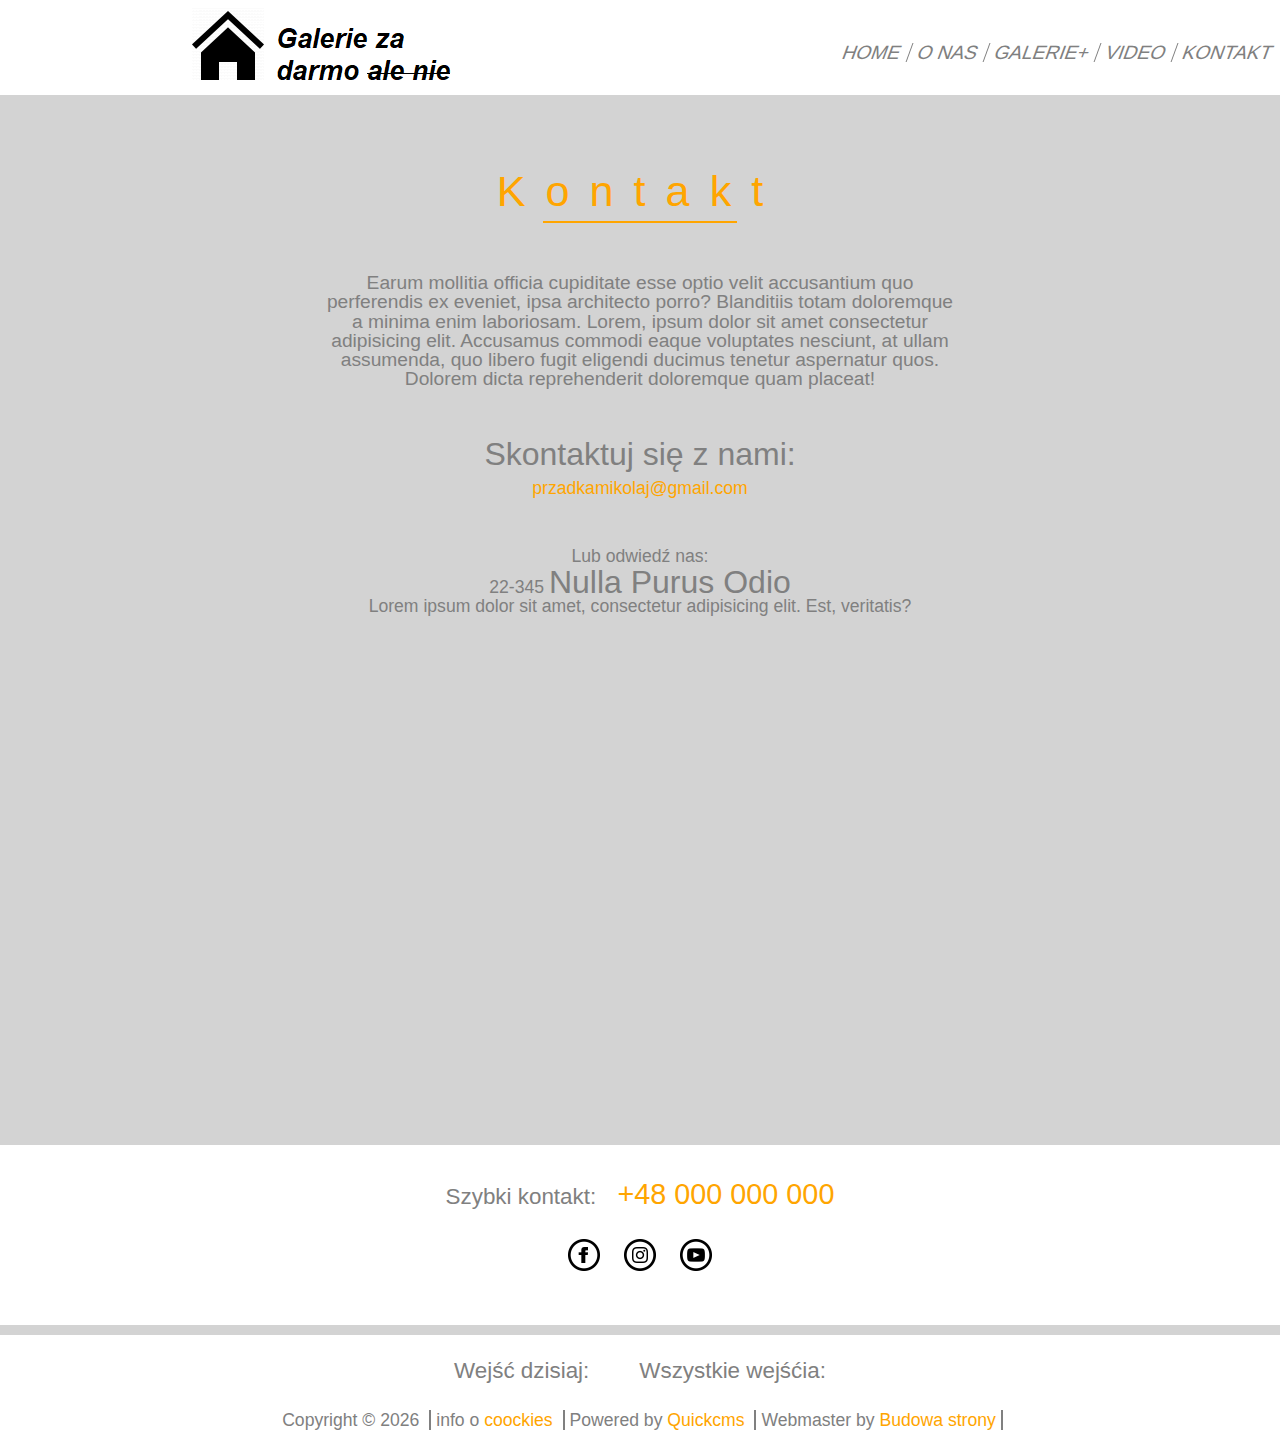
<file: kontakt.html>
<!DOCTYPE html>
<html lang="en">
  <head>
    <meta charset="UTF-8" />
    <title>Kontakt</title>
    <link rel="stylesheet" href="reset.css" />
    <link rel="stylesheet" href="kontakt.css" />
    <link rel="stylesheet" href="common.css" />
  </head>
  <body>
    <header>
      <img src="img/iconmonstr-home-1-72.png" alt="Home" />
      <nav class="header-nav">
        <ul>
          <li class="header-list">
            <a href="index.html" class="header-links">HOME</a>
          </li>

          <li class="header-list">
            <a href="o-nas.html" class="header-links">O NAS</a>
          </li>

          <li class="header-list">
            <a href="galerie.html" class="header-links">GALERIE+</a>
          </li>

          <li class="header-list">
            <a href="index.html" class="header-links">VIDEO</a>
          </li>

          <li class="header-list">
            <a href="kontakt.html" class="header-links">KONTAKT</a>
          </li>
        </ul>
      </nav>
    </header>
    <main class="main-kontakt">
      <section class="text-kontakt">
        <div class="title-kontakt">
          <h2 class="title-text">Kontakt</h2>
          <hr class="line-kontakt" />
        </div>
        <div class="div-text-kontakt">
          <p>
            Earum mollitia officia cupiditate esse optio velit accusantium quo
            perferendis ex eveniet, ipsa architecto porro? Blanditiis totam
            doloremque a minima enim laboriosam. Lorem, ipsum dolor sit amet
            consectetur adipisicing elit. Accusamus commodi eaque voluptates
            nesciunt, at ullam assumenda, quo libero fugit eligendi ducimus
            tenetur aspernatur quos. Dolorem dicta reprehenderit doloremque quam
            placeat!
          </p>
        </div>
        <div class="div-email-kontakt">
          <p class="p-email">Skontaktuj się z nami:</p>
          <a href="mailto: przadkamikolaj@gmail.com" class="link-email"
            >przadkamikolaj@gmail.com</a
          >
        </div>
        <div class="div-localisation-kontakt">
          <p>Lub odwiedź nas:</p>
          <p>22-345 <span class="span-localisation">Nulla Purus Odio</span></p>
          <p>
            Lorem ipsum dolor sit amet, consectetur adipisicing elit. Est,
            veritatis?
          </p>
        </div>
      </section>
      <section class="section-map">
        <iframe
          src="https://www.google.com/maps/embed?pb=!1m18!1m12!1m3!1d41045.180095084404!2d18.897728200914536!3d49.986539304033926!2m3!1f0!2f0!3f0!3m2!1i1024!2i768!4f13.1!3m3!1m2!1s0x4716ba8e09637073%3A0x360e0fa9fa9bf683!2sPszczyna!5e0!3m2!1spl!2spl!4v1648033968096!5m2!1spl!2spl"
          width="900"
          height="500"
          style="border: 0"
          allowfullscreen=""
          loading="lazy"
        ></iframe>
      </section>
    </main>
    <footer class="footer-kontakt">
      <div class="footer-contact">
        <p class="tell-p">
          Szybki kontakt:
          <a href="tel: +48 000 000 000" class="tell-a">+48 000 000 000</a>
        </p>
        <ul class="media-nav">
          <li class="footer-media">
            <a href="https://www.facebook.com/kremufkapej-103575088151304"
              ><img src="img/iconmonstr-facebook-5-32.png" alt="facebook"
            /></a>
          </li>
          <li class="footer-media">
            <a href="https://www.instagram.com/internat_pzs2/"
              ><img src="img/iconmonstr-instagram-15-32.png" alt="instagram"
            /></a>
          </li>
          <li class="footer-media">
            <a href="https://www.youtube.com/watch?v=dQw4w9WgXcQ"
              ><img src="img/iconmonstr-youtube-10-32.png" alt="youtube"
            /></a>
          </li>
        </ul>
      </div>
      <div class="footer-info">
        <div class="footer-entrences">
          <p class="entrences-p">Wejść dzisiaj:</p>
          <p class="entrences-p">Wszystkie wejśćia:</p>
        </div>
        <ul class="copyright-nav">
          <div class="footer-stick">
            <li class="copyright-list">
              Copyright &copy;
              <script>
                document.write(new Date().getFullYear());
              </script>
            </li>
          </div>
          <div class="footer-stick">
            <li class="copyright-list">
              info o <a href="cookies" class="copyright-links">coockies</a>
            </li>
          </div>
          <div class="footer-stick">
            <li class="copyright-list">
              Powered by
              <a href="Quickcms" class="copyright-links">Quickcms</a>
            </li>
          </div>
          <div class="footer-stick">
            <li class="copyright-list">
              Webmaster by
              <a href="Webmaster" class="copyright-links">Budowa strony</a>
            </li>
          </div>
        </ul>
      </div>
    </footer>
  </body>
</html>
</file>
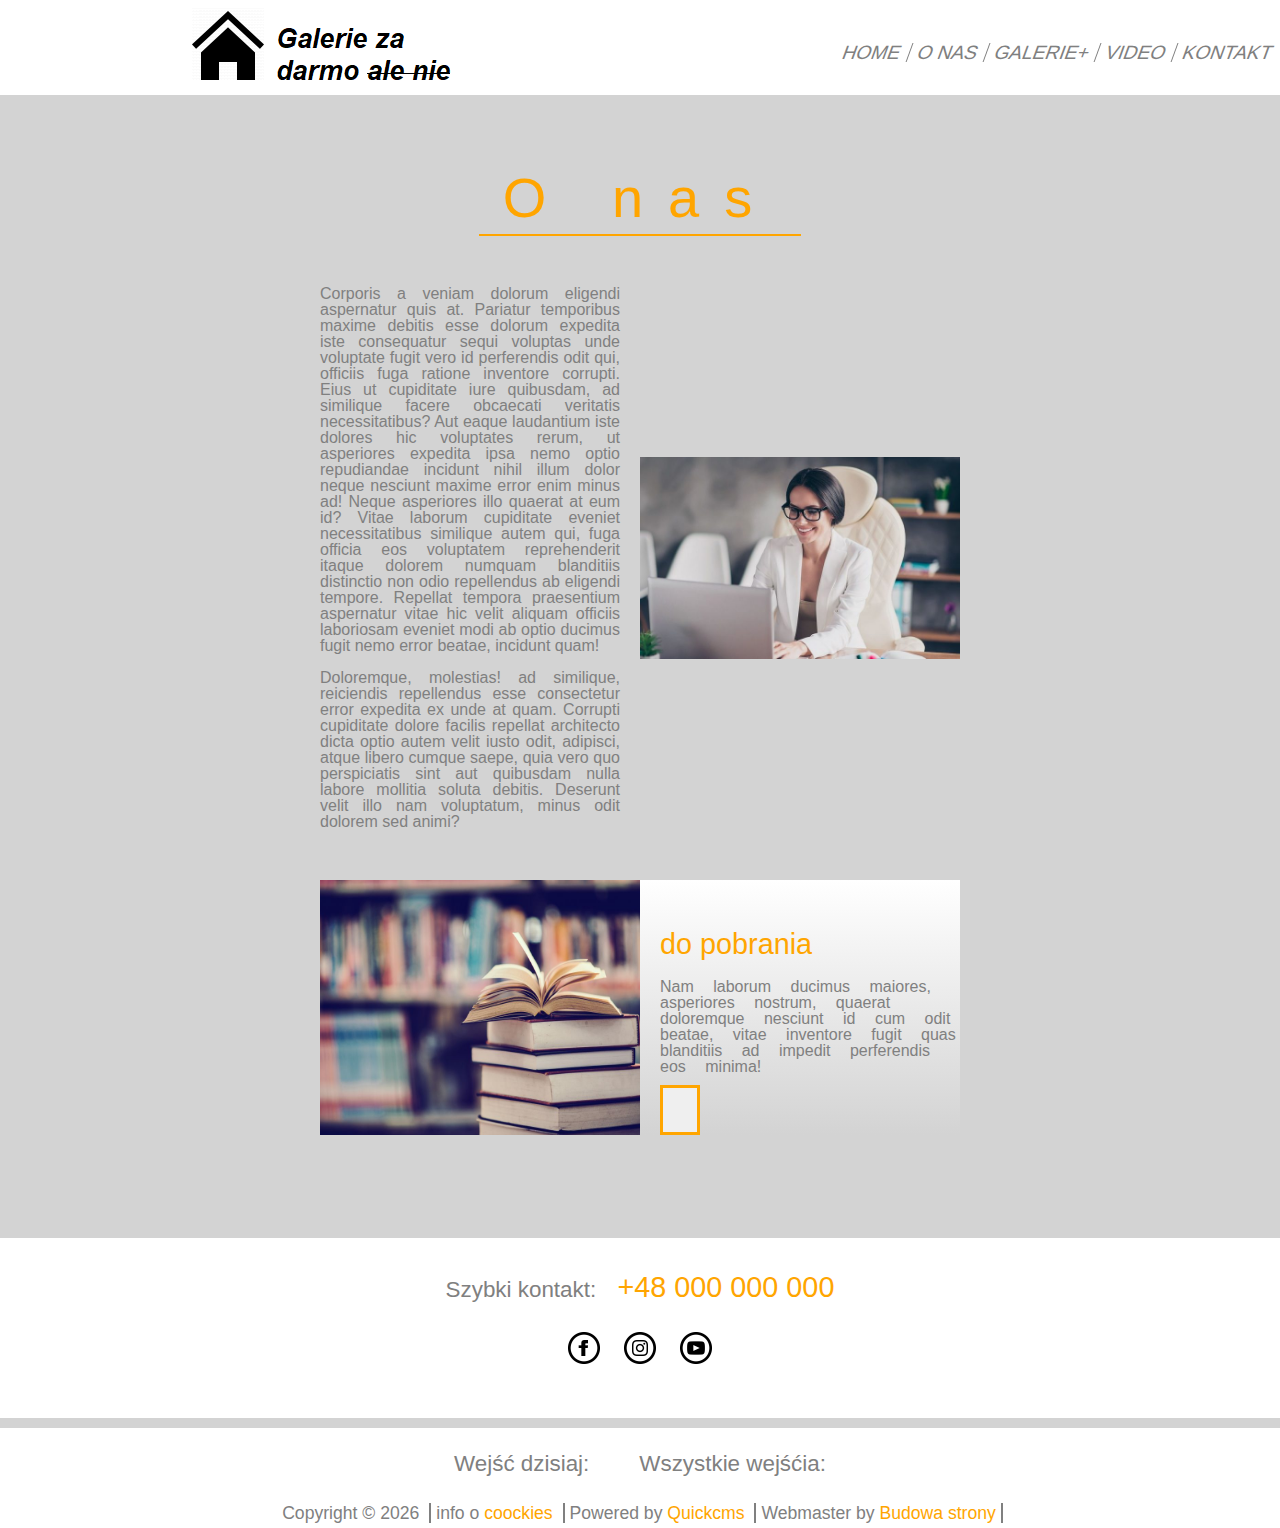
<file: o-nas.html>
<!DOCTYPE html>
<html lang="en">
  <head>
    <meta charset="UTF-8" />
    <title>O nas</title>
    <link rel="stylesheet" href="reset.css" />
    <link rel="stylesheet" href="o-nas.css" />
    <link rel="stylesheet" href="common.css" />
  </head>
  <body>
    <header>
      <img src="img/iconmonstr-home-1-72.png" alt="Home" />
      <nav class="header-nav">
        <ul>
          <li class="header-list">
            <a href="index.html" class="header-links">HOME</a>
          </li>

          <li class="header-list">
            <a href="o-nas.html" class="header-links">O NAS</a>
          </li>

          <li class="header-list">
            <a href="galerie.html" class="header-links">GALERIE+</a>
          </li>

          <li class="header-list">
            <a href="index.html" class="header-links">VIDEO</a>
          </li>

          <li class="header-list">
            <a href="kontakt.html" class="header-links">KONTAKT</a>
          </li>
        </ul>
      </nav>
    </header>
    <main class="main-onas">
      <section class="section-onas">
        <div class="title-onas">
          <h2 class="title-text">O nas</h2>
          <hr class="line-onas" />
        </div>
        <div class="div-onas">
          <div class="text-onas">
            Corporis a veniam dolorum eligendi aspernatur quis at. Pariatur
            temporibus maxime debitis esse dolorum expedita iste consequatur
            sequi voluptas unde voluptate fugit vero id perferendis odit qui,
            officiis fuga ratione inventore corrupti. Eius ut cupiditate iure
            quibusdam, ad similique facere obcaecati veritatis necessitatibus?
            Aut eaque laudantium iste dolores hic voluptates rerum, ut
            asperiores expedita ipsa nemo optio repudiandae incidunt nihil illum
            dolor neque nesciunt maxime error enim minus ad! Neque asperiores
            illo quaerat at eum id? Vitae laborum cupiditate eveniet
            necessitatibus similique autem qui, fuga officia eos voluptatem
            reprehenderit itaque dolorem numquam blanditiis distinctio non odio
            repellendus ab eligendi tempore. Repellat tempora praesentium
            aspernatur vitae hic velit aliquam officiis laboriosam eveniet modi
            ab optio ducimus fugit nemo error beatae, incidunt quam! <br />
            <br />
            Doloremque, molestias! ad similique, reiciendis repellendus esse
            consectetur error expedita ex unde at quam. Corrupti cupiditate
            dolore facilis repellat architecto dicta optio autem velit iusto
            odit, adipisci, atque libero cumque saepe, quia vero quo
            perspiciatis sint aut quibusdam nulla labore mollitia soluta
            debitis. Deserunt velit illo nam voluptatum, minus odit dolorem sed
            animi?
          </div>
          <div class="img-onas"><img src="img/woMAN.jpg" alt="kobieta" /></div>
        </div>
      </section>
      <section class="section-download">
        <div class="div-download">
          <div class="img-download">
            <img src="img/ksiazki.jpeg" alt="ksiazki" />
          </div>
          <div class="text-download">
            <h2 class="title-download">do pobrania</h2>
            <p class="p-download">
              Nam laborum ducimus maiores, asperiores nostrum, quaerat
              doloremque nesciunt id cum odit beatae, vitae inventore fugit quas
              blanditiis ad impedit perferendis eos minima!
            </p>
            <input type="button" class="button-download" />
          </div>
        </div>
      </section>
    </main>
    <footer class="footer-onas">
      <div class="footer-contact">
        <p class="tell-p">
          Szybki kontakt:
          <a href="tel:+48 000 000 000" class="tell-a">+48 000 000 000</a>
        </p>
        <ul class="media-nav">
          <li class="footer-media">
            <a href="https://www.facebook.com/kremufkapej-103575088151304"
              ><img src="img/iconmonstr-facebook-5-32.png" alt="facebook"
            /></a>
          </li>
          <li class="footer-media">
            <a href="https://www.instagram.com/internat_pzs2/"
              ><img src="img/iconmonstr-instagram-15-32.png" alt="instagram"
            /></a>
          </li>
          <li class="footer-media">
            <a href="https://www.youtube.com/watch?v=dQw4w9WgXcQ"
              ><img src="img/iconmonstr-youtube-10-32.png" alt="youtube"
            /></a>
          </li>
        </ul>
      </div>
      <div class="footer-info">
        <div class="footer-entrences">
          <p class="entrences-p">Wejść dzisiaj:</p>
          <p class="entrences-p">Wszystkie wejśćia:</p>
        </div>
        <ul class="copyright-nav">
          <div class="footer-stick">
            <li class="copyright-list">
              Copyright &copy;
              <script>
                document.write(new Date().getFullYear());
              </script>
            </li>
          </div>
          <div class="footer-stick">
            <li class="copyright-list">
              info o <a href="cookies" class="copyright-links">coockies</a>
            </li>
          </div>
          <div class="footer-stick">
            <li class="copyright-list">
              Powered by
              <a href="Quickcms" class="copyright-links">Quickcms</a>
            </li>
          </div>
          <div class="footer-stick">
            <li class="copyright-list">
              Webmaster by
              <a href="Webmaster" class="copyright-links">Budowa strony</a>
            </li>
          </div>
        </ul>
      </div>
    </footer>
  </body>
</html>
</file>
<file: index.css>
/*-------------------Main do home-------------------*/

.main-home {
  display: block;
}

.section-introduction {
  display: flex;
  width: auto;
  height: 450px;
  margin-top: 10px;
  background-color: lightgrey;
  border: 1px solid transparent;
}

.introduction-text {
  width: 20%;
  padding: 10px;
  padding-top: 60px;
  padding-left: 25px;
}

.introduction-title {
  margin-bottom: 5px;
  color: orange;
  font-size: 1.8rem;
  font-weight: 450;
}

.introduction-p {
  font-size: 1rem;
  color: grey;
  font-weight: 500;
}

.introduction-image {
  content: url(img/greystairs.png);
  width: 80%;
}

.section-home {
  display: flex;
  width: auto;
  height: auto;
  background-color: white;
  border: 1px solid transparent;
}

.home-img {
  content: url(img/modernroom.jpg);
  width: 600px;
  height: 400px;
  margin: 5%;
  margin-left: 28%;
}

.home-text {
  text-align: left;
  width: 550px;
  height: 320px;
  margin: 5%;
  margin-top: 10%;
  right: 250px;
  position: relative;
  padding-top: 20px;
  padding-left: 50px;
  border: 3px solid orange;
}

.home-title {
  margin-bottom: 5px;
  color: orange;
  font-size: 1.6rem;
  font-weight: 450;
}

.home-line {
  width: 25%;
  height: 0px;
  margin-left: 0px;
  margin-top: auto;
  border: 1px solid orange;
}

.home-p {
  font-size: 1rem;
  color: grey;
  font-weight: 500;
}

/*-------------------Footer do home-------------------*/

.footer-home {
  display: block;
  width: auto;
  height: auto;
  border: 1px solid transparent;
}

.footer-contact {
  width: 100%;
  height: 180px;
  align-items: center;
  text-align: center;
  background-color: lightgrey;
}

.tell-p {
  padding-top: 35px;
  font-size: 1.4rem;
  color: grey;
  font-weight: 500;
}

.tell-a {
  padding-left: 15px;
  font-size: 1.8rem;
  color: orange;
  text-decoration: none;
  transition: color 0.4s;
}

.tell-a:hover {
  color: grey;
  transition: 0.4s;
}

.media-nav {
  display: inline;
}

.footer-media {
  display: inline-flex;
  padding-top: 30px;
  position: static;
  margin-left: 10px;
  margin-right: 10px;
}

.footer-info {
  width: 100%;
  height: 100px;
  margin-top: 10px;
  align-items: center;
  text-align: center;
  background-color: lightgrey;
  font-size: 1rem;
}

.footer-entrences {
  display: inline-flex;
}

.entrences-p {
  font-size: 1.4rem;
  color: grey;
  margin-top: 25px;
  margin-left: 25px;
  margin-right: 25px;
  font-weight: 500;
}

.copyright-nav {
  display: block;
  margin-top: 30px;
  font-size: 1.1rem;
  color: grey;
}

.copyright-list {
  text-decoration: none;
  display: inherit;
  margin-left: 5px;
  margin-right: 5px;
}

.footer-stick {
  display: inline;
  align-items: center;
}

.footer-stick::after {
  display: inherit;
  content: "";
  height: 35px;
  margin-top: 25px;
  margin-bottom: 25px;
  border-right: 2px solid grey;
  align-items: center;
}
.copyright-links {
  text-decoration: none;
  color: orange;
  transition: 0.4s;
}

.copyright-links:hover {
  color: grey;
  transition: 0.4s;
}
</file>
<file: common.css>
body {
  font-family: Arial, Helvetica, sans-serif;
}
/*-------------------Header do home-------------------*/
ul {
  display: flex;
}
header {
  display: flex;
  width: auto;
  height: 85px;
  margin-top: 10px;
  margin-left: 0px;
  margin-right: 0px;
  padding-left: 15%;
  align-items: center;
  justify-content: space-between;
}

.header-nav {
  display: inline;
  font-size: 1.2rem;
  background-color: white;
}

.header-list {
  border-right: 1px solid grey;
  transform: skew(-20deg);
}

.header-links {
  text-decoration: none;
  color: grey;
  padding-left: 8px;
  padding-right: 8px;
  margin-top: auto;
  transition: color 0.4s;
  transform: skew(20deg);
}

.header-list a {
  transform: skew(20deg);
}

.header-links:hover {
  color: orange;
}

.header-list:last-of-type {
  border: none;
}
</file>
<file: galerie.css>
/*-------------------Main do galerie-------------------*/

.main-galerie {
  display: block;
  padding-top: 20px;
  width: auto;
  height: auto;
  background-color: lightgrey;
}

.section-galerie {
  display: block;
  align-items: center;
  text-align: center;
}

.title-galerie {
  color: orange;
  font-size: 3.5em;
  letter-spacing: 25px;
}

.line-galerie {
  width: 25%;
  height: auto;
  margin-bottom: 50px;
  border: 1px solid orange;
}

.div-gkwadratowa {
  display: inline-flex;
  width: 50%;
  height: 50%;
  margin-top: 50px;
  margin-bottom: 30px;
  align-items: center;
  text-align: center;
  background-color: white;
  background-image: linear-gradient(to bottom, white, lightgray);
}

.img-gkwadratowa {
  content: url(img/modern\ stairs\ gallery.jpg);
  width: 50%;
  height: auto;
}

.text-gkwadratowa {
  text-align: left;
  margin-left: 20px;
}

.title-gkwadratowa {
  padding-bottom: 20px;
  color: orange;
  font-size: 1.8rem;
  font-weight: 100;
}

.p-gkwadratowa {
  color: grey;
  margin-bottom: 10px;
}

.link-galerie {
  text-decoration: none;
  font-size: 1.5rem;
  color: orange;
  transition: 0.4s;
}

.link-galerie:hover {
  color: grey;
  transition: 0.4s;
}

.div-gstandardowa {
  display: inline-flex;
  width: 50%;
  height: 50%;
  margin-bottom: 30px;
  align-items: center;
  text-align: center;
  background-color: white;
  background-image: linear-gradient(to bottom, white, lightgray);
}

.img-gstandardowa {
  content: url(img/modernroom\ gallery.jpg);
  width: 50%;
  height: auto;
}

.text-gstandardowa {
  text-align: left;
  margin-left: 20px;
}

.title-gstandardowa {
  padding-bottom: 20px;
  color: orange;
  font-size: 1.8rem;
  font-weight: 100;
}

.p-gstandardowa {
  color: grey;
  margin-bottom: 10px;
}

.div-gszeroka {
  display: inline-flex;
  width: 50%;
  height: 50%;
  margin-bottom: 30px;
  align-items: center;
  text-align: center;
  background-color: white;
  background-image: linear-gradient(to bottom, white, lightgray);
}

.img-gszeroka {
  content: url(img/rooftop\ gallery.jpg);
  width: 50%;
  height: auto;
}

.text-gszeroka {
  text-align: left;
  margin-left: 20px;
}

.title-gszeroka {
  padding-bottom: 20px;
  color: orange;
  font-size: 1.8rem;
  font-weight: 100;
}

.p-gszeroka {
  color: grey;
  margin-bottom: 10px;
}

.div-goferta {
  display: inline-flex;
  width: 60%;
  height: 50%;
  margin-top: 50px;
  align-items: center;
  margin-bottom: 50px;
  background-color: white;
  background-image: linear-gradient(to bottom, white, lightgray);
}

.img-goferta {
  content: url(img/galeria.png);
  width: 67%;
  height: auto;
}

.text-goferta {
  margin-left: 20px;
  padding-top: 50px;
  text-align: left;
  margin-left: 20px;
}

.title-goferta {
  padding-bottom: 20px;
  color: orange;
  font-size: 1.8rem;
  font-weight: 100;
}

.line-goferta {
  width: 120px;
  height: 0px;
  margin-left: 0px;
  bottom: 20px;
  position: relative;
  border: 1px solid orange;
}

.p-goferta {
  color: grey;
  margin-bottom: 10px;
}

/*-------------------Footer do galerie-------------------*/

.footer-galerie {
  display: block;
  width: auto;
  height: auto;
  background-color: lightgrey;
}

.footer-contact {
  width: 100%;
  height: 180px;
  align-items: center;
  text-align: center;
  background-color: white;
}

.tell-p {
  padding-top: 35px;
  font-size: 1.4rem;
  color: grey;
  font-weight: 500;
}

.tell-a {
  padding-left: 15px;
  font-size: 1.8rem;
  color: orange;
  text-decoration: none;
  transition: color 0.4s;
}

.tell-a:hover {
  color: grey;
  transition: 0.4s;
}

.media-nav {
  display: inline;
}

.footer-media {
  display: inline-flex;
  padding-top: 30px;
  position: static;
  margin-left: 10px;
  margin-right: 10px;
}

.footer-info {
  width: 100%;
  height: 100px;
  margin-top: 10px;
  align-items: center;
  text-align: center;
  background-color: white;
  font-size: 1rem;
}

.footer-entrences {
  display: inline-flex;
}

.entrences-p {
  font-size: 1.4rem;
  color: grey;
  margin-top: 25px;
  margin-left: 25px;
  margin-right: 25px;
  font-weight: 500;
}

.copyright-nav {
  display: block;
  margin-top: 30px;
  font-size: 1.1rem;
  color: grey;
}

.copyright-list {
  text-decoration: none;
  display: inherit;
  margin-left: 5px;
  margin-right: 5px;
}

.footer-stick {
  display: inline;
  align-items: center;
}

.footer-stick::after {
  display: inherit;
  content: "";
  height: 35px;
  margin-top: 25px;
  margin-bottom: 25px;
  border-right: 2px solid grey;
  align-items: center;
}

.copyright-links {
  text-decoration: none;
  color: orange;
  transition: 0.4s;
}

.copyright-links:hover {
  color: grey;
  transition: 0.4s;
}
</file>
<file: gkwadratowa.css>
/*-------------------Main do galeri kwadratowej-------------------*/

.main-kwadratowa {
  display: block;
  padding-top: 20px;
  padding-bottom: 20px;
  width: auto;
  height: auto;
  background-color: lightgrey;
}

.section-kwadratowa {
  display: block;
  margin-right: 25%;
  margin-left: 25%;
  width: 50%;
  height: fit-content;
  text-align: center;
}

.title-kwadratowa {
  padding-bottom: 20px;
  color: orange;
  font-size: 3rem;
  font-weight: 50;
  letter-spacing: 25px;
}

.line-kwadratowa {
  width: 100%;
  height: auto;
  margin-bottom: 50px;
  bottom: 20px;
  position: relative;
  border: 1px solid orange;
}

.back-to-galerie {
  display: inline;
  width: fit-content;
  height: fit-content;
  text-align: left;
  align-items: flex-start;
  bottom: 15px;
  position: relative;
}

.p-back-to-galerie {
  color: orange;
  text-decoration: none;
  font-size: 1.3rem;
  font-weight: 100;
}

.link-back-to-galerie {
  text-decoration: none;
  color: grey;
  font-size: inherit;
  transition: 0.4s;
}

.link-back-to-galerie:hover {
  color: orange;
  transition: 0.4s;
}

.text-kwadratowa {
  display: inline;
  text-align: left;
  font-size: 1.3rem;
  color: grey;
}

.section-img-kwadratowa {
  display: block;
  margin-top: 20px;
  margin-right: 25%;
  margin-left: 25%;
  width: 50%;
  height: fit-content;
  text-align: center;
}

.img-kwadratowa {
  width: 280px;
  height: 200px;
}

/*-------------------Footer do galeri kwadratowej-------------------*/

.footer-kwadratowa {
  display: block;
  width: auto;
  height: auto;
  background-color: lightgrey;
}

.footer-contact {
  width: 100%;
  height: 180px;
  align-items: center;
  text-align: center;
  background-color: white;
}

.tell-p {
  padding-top: 35px;
  font-size: 1.4rem;
  color: grey;
  font-weight: 500;
}

.tell-a {
  padding-left: 15px;
  font-size: 1.8rem;
  color: orange;
  text-decoration: none;
  transition: color 0.4s;
}

.tell-a:hover {
  color: grey;
  transition: 0.4s;
}

.media-nav {
  display: inline;
}

.footer-media {
  display: inline-flex;
  padding-top: 30px;
  position: static;
  margin-left: 10px;
  margin-right: 10px;
}

.footer-info {
  width: 100%;
  height: 100px;
  margin-top: 10px;
  align-items: center;
  text-align: center;
  background-color: white;
  font-size: 1rem;
}

.footer-entrences {
  display: inline-flex;
}

.entrences-p {
  font-size: 1.4rem;
  color: grey;
  margin-top: 25px;
  margin-left: 25px;
  margin-right: 25px;
  font-weight: 500;
}

.copyright-nav {
  display: block;
  margin-top: 30px;
  font-size: 1.1rem;
  color: grey;
}

.copyright-list {
  text-decoration: none;
  display: inherit;
  margin-left: 5px;
  margin-right: 5px;
}

.footer-stick {
  display: inline;
  align-items: center;
}

.footer-stick::after {
  display: inherit;
  content: "";
  height: 35px;
  margin-top: 25px;
  margin-bottom: 25px;
  border-right: 2px solid grey;
  align-items: center;
}

.copyright-links {
  text-decoration: none;
  color: orange;
  transition: 0.4s;
}

.copyright-links:hover {
  color: grey;
  transition: 0.4s;
}
</file>
<file: gstandardowa.css>
/*-------------------Main do galeri standardowej-------------------*/

.main-standardowa {
  display: block;
  padding-top: 20px;
  padding-bottom: 20px;
  width: auto;
  height: auto;
  background-color: lightgrey;
}

.section-standardowa {
  display: block;
  margin-right: 25%;
  margin-left: 25%;
  width: 50%;
  height: fit-content;
  text-align: center;
}

.title-standardowa {
  padding-bottom: 20px;
  color: orange;
  font-size: 3rem;
  font-weight: 50;
  letter-spacing: 25px;
}

.line-standardowa {
  width: 100%;
  height: auto;
  margin-bottom: 50px;
  bottom: 20px;
  position: relative;
  border: 1px solid orange;
}

.back-to-galerie {
  display: inline;
  width: fit-content;
  height: fit-content;
  text-align: left;
  align-items: flex-start;
  bottom: 15px;
  position: relative;
}

.p-back-to-galerie {
  color: orange;
  text-decoration: none;
  font-size: 1.3rem;
  font-weight: 100;
}

.link-back-to-galerie {
  text-decoration: none;
  color: grey;
  font-size: inherit;
  transition: 0.4s;
}

.link-back-to-galerie:hover {
  color: orange;
  transition: 0.4s;
}

.section-img-standardowa {
  display: block;
  margin-top: 20px;
  margin-right: 25%;
  margin-left: 25%;
  width: 50%;
  height: fit-content;
  text-align: center;
}

.img-standardowa {
  display: block;
  margin-left: auto;
  margin-right: auto;
  margin-top: 25px;
  margin-bottom: 25px;
  align-items: center;
  text-align: center;
  width: 900px;
  height: 750px;
}

.text-standardowa {
  display: inline;
  text-align: left;
  font-size: 1.3rem;
  color: grey;
}

/*-------------------Footer do galeri standardowej-------------------*/

.footer-standardowa {
  display: block;
  width: auto;
  height: auto;
  background-color: lightgrey;
}

.footer-contact {
  width: 100%;
  height: 180px;
  align-items: center;
  text-align: center;
  background-color: white;
}

.tell-p {
  padding-top: 35px;
  font-size: 1.4rem;
  color: grey;
  font-weight: 500;
}

.tell-a {
  padding-left: 15px;
  font-size: 1.8rem;
  color: orange;
  text-decoration: none;
  transition: color 0.4s;
}

.tell-a:hover {
  color: grey;
  transition: 0.4s;
}

.media-nav {
  display: inline;
}

.footer-media {
  display: inline-flex;
  padding-top: 30px;
  position: static;
  margin-left: 10px;
  margin-right: 10px;
}

.footer-info {
  width: 100%;
  height: 100px;
  margin-top: 10px;
  align-items: center;
  text-align: center;
  background-color: white;
  font-size: 1rem;
}

.footer-entrences {
  display: inline-flex;
}

.entrences-p {
  font-size: 1.4rem;
  color: grey;
  margin-top: 25px;
  margin-left: 25px;
  margin-right: 25px;
  font-weight: 500;
}

.copyright-nav {
  display: block;
  margin-top: 30px;
  font-size: 1.1rem;
  color: grey;
}

.copyright-list {
  text-decoration: none;
  display: inherit;
  margin-left: 5px;
  margin-right: 5px;
}

.footer-stick {
  display: inline;
  align-items: center;
}

.footer-stick::after {
  display: inherit;
  content: "";
  height: 35px;
  margin-top: 25px;
  margin-bottom: 25px;
  border-right: 2px solid grey;
  align-items: center;
}

.copyright-links {
  text-decoration: none;
  color: orange;
  transition: 0.4s;
}

.copyright-links:hover {
  color: grey;
  transition: 0.4s;
}
</file>
<file: gszeroka.css>
/*-------------------Main do galeri szerokiej-------------------*/

.main-szeroka {
  display: block;
  padding-top: 20px;
  padding-bottom: 20px;
  width: auto;
  height: auto;
  background-color: lightgrey;
}

.section-szeroka {
  display: block;
  margin-right: 25%;
  margin-left: 25%;
  width: 50%;
  height: fit-content;
  text-align: center;
}

.title-szeroka {
  padding-bottom: 20px;
  color: orange;
  font-size: 3rem;
  font-weight: 50;
  letter-spacing: 25px;
}

.line-szeroka {
  width: 100%;
  height: auto;
  margin-bottom: 50px;
  bottom: 20px;
  position: relative;
  border: 1px solid orange;
}

.back-to-galerie {
  display: inline;
  width: fit-content;
  height: fit-content;
  text-align: left;
  align-items: flex-start;
  bottom: 15px;
  position: relative;
}

.p-back-to-galerie {
  color: orange;
  text-decoration: none;
  font-size: 1.3rem;
  font-weight: 100;
}

.link-back-to-galerie {
  text-decoration: none;
  color: grey;
  font-size: inherit;
  transition: 0.4s;
}

.link-back-to-galerie:hover {
  color: orange;
  transition: 0.4s;
}

.section-img-szeroka {
  display: block;
  margin-top: 20px;
  margin-right: 20%;
  margin-left: 20%;
  width: 75%;
  height: fit-content;
  text-align: center;
}

.img-szeroka {
  display: inline;
  margin-left: auto;
  margin-right: auto;
  margin-top: 25px;
  margin-bottom: 25px;
  align-items: center;
  text-align: center;
  width: 400px;
  height: 325px;
}

.text-szeroka {
  display: inline;
  text-align: left;
  font-size: 1.3rem;
  color: grey;
}

/*-------------------Footer do galeri szerokiej-------------------*/

.footer-szeroka {
  display: block;
  width: auto;
  height: auto;
  background-color: lightgrey;
}

.footer-contact {
  width: 100%;
  height: 180px;
  align-items: center;
  text-align: center;
  background-color: white;
}

.tell-p {
  padding-top: 35px;
  font-size: 1.4rem;
  color: grey;
  font-weight: 500;
}

.tell-a {
  padding-left: 15px;
  font-size: 1.8rem;
  color: orange;
  text-decoration: none;
  transition: color 0.4s;
}

.tell-a:hover {
  color: grey;
  transition: 0.4s;
}

.media-nav {
  display: inline;
}

.footer-media {
  display: inline-flex;
  padding-top: 30px;
  position: static;
  margin-left: 10px;
  margin-right: 10px;
}

.footer-info {
  width: 100%;
  height: 100px;
  margin-top: 10px;
  align-items: center;
  text-align: center;
  background-color: white;
  font-size: 1rem;
}

.footer-entrences {
  display: inline-flex;
}

.entrences-p {
  font-size: 1.4rem;
  color: grey;
  margin-top: 25px;
  margin-left: 25px;
  margin-right: 25px;
  font-weight: 500;
}

.copyright-nav {
  display: block;
  margin-top: 30px;
  font-size: 1.1rem;
  color: grey;
}

.copyright-list {
  text-decoration: none;
  display: inherit;
  margin-left: 5px;
  margin-right: 5px;
}

.footer-stick {
  display: inline;
  align-items: center;
}

.footer-stick::after {
  display: inherit;
  content: "";
  height: 35px;
  margin-top: 25px;
  margin-bottom: 25px;
  border-right: 2px solid grey;
  align-items: center;
}

.copyright-links {
  text-decoration: none;
  color: orange;
  transition: 0.4s;
}

.copyright-links:hover {
  color: grey;
  transition: 0.4s;
}
</file>
<file: style2.css>
.body-onas {
  width: 100%;
  height: 100%;
  font-family: Arial, Helvetica, sans-serif;
  font-size: 1rem;
}

/*-------------------Header do home-------------------*/

.header-onas {
  display: flex;
  width: auto;
  height: 85px;
  margin-top: 10px;
  margin-bottom: 10px;
  margin-left: 0px;
  margin-right: 0px;
  padding-left: 15%;
  align-items: center;
  border: 1px solid transparent;
}

.header-nav {
  padding-left: 55%;
  display: inline;
  font-size: 1.2rem;
  background-color: white;
}

.header-stick {
  display: inline-flex;
  align-items: center;
}

.header-stick::after {
  content: "";
  display: flex;
  height: 35px;
  margin-top: 25px;
  margin-bottom: 25px;
  border-right: 1px solid lightgrey;
  transform: skew(-20deg);
  align-items: center;
}

.header-stick-no-border {
  display: inline-flex;
}

.header-links {
  text-decoration: none;
  color: grey;
  padding-left: 8px;
  padding-right: 8px;
  margin-top: auto;
  transition: color 0.4s;
}

.header-links:hover {
  color: orange;
}

/*-------------------Main do home-------------------*/

.main-onas {
  display: inline-block;
  width: auto;
  height: auto;
  background-color: lightgrey;
}

.section-onas {
  display: block;
  width: auto;
  height: auto;
  background-color: inherit;
  text-align: center;
  align-items: center;
  background-color: lightgrey;
}

.title-onas {
  padding-top: 75px;
  align-items: center;
}

.title-text {
  color: orange;
  font-size: 3.5em;
  letter-spacing: 25px;
}

.line-onas {
  width: 25%;
  height: auto;
  margin-bottom: 50px;
  border: 1px solid orange;
}

.div-onas {
  display: inline-flex;
  width: 50%;
  height: 50%;
  align-items: center;
  text-align: justify;
}

.text-onas {
  color: grey;
  margin-right: 20px;
}

.img-onas {
  content: url(img/woMAN.jpg);
  width: 50%;
  height: auto;
}

.section-download {
  display: block;
  width: auto;
  height: auto;
  margin-bottom: 100px;
  background-color: inherit;
  text-align: center;
  align-items: center;
}

.div-download {
  display: inline-flex;
  width: 50%;
  height: 50%;
  margin-top: 50px;
  align-items: center;
  text-align: center;
  background-color: white;
  background-image: linear-gradient(to bottom left, white, lightgray);
}

.img-download {
  content: url(img/ksiazki.jpeg);
  width: 50%;
  height: auto;
}

.text-download {
  text-align: left;
  margin-left: 20px;
}

.title-download {
  padding-bottom: 20px;
  color: orange;
  font-size: 1.8rem;
  font-weight: 100;
}

.p-download {
  color: grey;
  word-spacing: 15px;
  margin-bottom: 10px;
}

.button-download {
  width: 40px;
  height: 50px;
  border: 3px solid orange;
  content: icon;
}

/*-------------------Footer do home-------------------*/

.footer-onas {
  display: block;
  width: auto;
  height: auto;
  background-color: lightgrey;
}

.footer-contact {
  width: 100%;
  height: 180px;
  align-items: center;
  text-align: center;
  background-color: white;
}

.tell-p {
  padding-top: 35px;
  font-size: 1.4rem;
  color: grey;
  font-weight: 500;
}

.tell-a {
  padding-left: 15px;
  font-size: 1.8rem;
  color: orange;
  text-decoration: none;
  transition: color 0.4s;
}

.tell-a:hover {
  color: grey;
  transition: 0.4s;
}

.media-nav {
  display: inline;
}

.footer-media {
  display: inline-flex;
  padding-top: 30px;
  position: static;
  margin-left: 10px;
  margin-right: 10px;
}

.footer-info {
  width: 100%;
  height: 100px;
  margin-top: 10px;
  align-items: center;
  text-align: center;
  background-color: white;
  font-size: 1rem;
}

.footer-entrences {
  display: inline-flex;
}

.entrences-p {
  font-size: 1.4rem;
  color: grey;
  margin-top: 25px;
  margin-left: 25px;
  margin-right: 25px;
  font-weight: 500;
}

.copyright-nav {
  display: block;
  margin-top: 30px;
  font-size: 1.1rem;
  color: grey;
}

.copyright-list {
  text-decoration: none;
  display: inherit;
  margin-left: 5px;
  margin-right: 5px;
}

.footer-stick {
  display: inline;
  align-items: center;
}

.footer-stick::after {
  display: inherit;
  content: "";
  height: 35px;
  margin-top: 25px;
  margin-bottom: 25px;
  border-right: 2px solid grey;
  align-items: center;
}
.copyright-links {
  text-decoration: none;
  color: orange;
  transition: 0.4s;
}

.copyright-links:hover {
  color: grey;
  transition: 0.4s;
}
</file>
<file: kontakt.css>
/*-------------------Main do kontaku-------------------*/

.main-kontakt {
  display: inline-block;
  width: 100%;
  height: 1050px;
  background-color: lightgrey;
}

.section-kontakt {
  display: block;
  width: auto;
  height: auto;
  background-color: inherit;
  text-align: center;
  align-items: center;
  background-color: lightgrey;
}

.title-kontakt {
  padding-top: 75px;
  text-align: center;
}

.title-text {
  color: orange;
  font-size: 2.7rem;
  letter-spacing: 20px;
}

.line-kontakt {
  width: 15%;
  height: auto;
  margin-bottom: 50px;
  border: 1px solid orange;
}

.div-text-kontakt {
  display: block;
  text-align: center;
  width: 50%;
  height: fit-content;
  margin-left: auto;
  margin-right: auto;
  color: grey;
  font-size: 1.2rem;
}

.div-email-kontakt {
  display: block;
  text-align: center;
  width: 50%;
  height: fit-content;
  margin-left: auto;
  margin-right: auto;
  margin-top: 50px;
}

.p-email {
  margin-bottom: 10px;
  color: grey;
  font-size: 2rem;
}

.link-email {
  color: orange;
  text-decoration: none;
  font-size: 1.1rem;
  transition: 0.4s;
}

.link-email:hover {
  color: grey;
  transition: 0.4s;
}

.div-localisation-kontakt {
  display: block;
  text-align: center;
  width: 50%;
  height: auto;
  margin-left: auto;
  margin-right: auto;
  margin-top: 50px;
  color: grey;
  font-size: 1.1rem;
}

.span-localisation {
  font-size: 2rem;
}

.map-kontakt {
  display: block;
  width: 1500px;
  height: 500px;
  margin-left: auto;
  margin-right: auto;
  margin-top: 25px;
}

.section-map {
  text-align: center;
  margin-top: 20px;
}
/*-------------------Footer do kontakt-------------------*/

.footer-kontakt {
  display: block;
  width: auto;
  height: auto;
  background-color: lightgrey;
}

.footer-contact {
  width: 100%;
  height: 180px;
  align-items: center;
  text-align: center;
  background-color: white;
}

.tell-p {
  padding-top: 35px;
  font-size: 1.4rem;
  color: grey;
  font-weight: 500;
}

.tell-a {
  padding-left: 15px;
  font-size: 1.8rem;
  color: orange;
  text-decoration: none;
  transition: color 0.4s;
}

.tell-a:hover {
  color: grey;
  transition: 0.4s;
}

.media-nav {
  display: inline;
}

.footer-media {
  display: inline-flex;
  padding-top: 30px;
  position: static;
  margin-left: 10px;
  margin-right: 10px;
}

.footer-info {
  width: 100%;
  height: 100px;
  margin-top: 10px;
  align-items: center;
  text-align: center;
  background-color: white;
  font-size: 1rem;
}

.footer-entrences {
  display: inline-flex;
}

.entrences-p {
  font-size: 1.4rem;
  color: grey;
  margin-top: 25px;
  margin-left: 25px;
  margin-right: 25px;
  font-weight: 500;
}

.copyright-nav {
  display: block;
  margin-top: 30px;
  font-size: 1.1rem;
  color: grey;
}

.copyright-list {
  text-decoration: none;
  display: inherit;
  margin-left: 5px;
  margin-right: 5px;
}

.footer-stick {
  display: inline;
  align-items: center;
}

.footer-stick::after {
  display: inherit;
  content: "";
  height: 35px;
  margin-top: 25px;
  margin-bottom: 25px;
  border-right: 2px solid grey;
  align-items: center;
}

.copyright-links {
  text-decoration: none;
  color: orange;
  transition: 0.4s;
}

.copyright-links:hover {
  color: grey;
  transition: 0.4s;
}
</file>
<file: o-nas.css>
/*-------------------Main do o nas-------------------*/

.main-onas {
  display: inline-block;
  width: auto;
  height: auto;
  background-color: lightgrey;
}

.section-onas {
  display: block;
  width: auto;
  height: auto;
  background-color: inherit;
  text-align: center;
  align-items: center;
  background-color: lightgrey;
}

.title-onas {
  padding-top: 75px;
  align-items: center;
}

.title-text {
  color: orange;
  font-size: 3.5em;
  letter-spacing: 25px;
}

.line-onas {
  width: 25%;
  height: auto;
  margin-bottom: 50px;
  border: 1px solid orange;
}

.div-onas {
  display: inline-flex;
  width: 50%;
  height: 50%;
  align-items: center;
  text-align: justify;
}

.text-onas {
  color: grey;
  margin-right: 20px;
}

.img-onas {
  content: url(img/woMAN.jpg);
  width: 50%;
  height: auto;
}

.section-download {
  display: block;
  width: auto;
  height: auto;
  margin-bottom: 100px;
  background-color: inherit;
  text-align: center;
  align-items: center;
}

.div-download {
  display: inline-flex;
  width: 50%;
  height: 50%;
  margin-top: 50px;
  text-align: center;
  background-color: white;
  background-image: linear-gradient(to bottom, white, lightgray);
}

.img-download {
  content: url(img/ksiazki.jpeg);
  width: 50%;
  height: auto;
}

.text-download {
  padding-top: 50px;
  text-align: left;
  margin-left: 20px;
}

.title-download {
  padding-bottom: 20px;
  color: orange;
  font-size: 1.8rem;
  font-weight: 100;
}

.p-download {
  color: grey;
  word-spacing: 15px;
  margin-bottom: 10px;
}

.button-download {
  width: 40px;
  height: 50px;
  border: 3px solid orange;
  content: icon;
}

/*-------------------Footer do o nas-------------------*/

.footer-onas {
  display: block;
  width: auto;
  height: auto;
  background-color: lightgrey;
}

.footer-contact {
  width: 100%;
  height: 180px;
  align-items: center;
  text-align: center;
  background-color: white;
}

.tell-p {
  padding-top: 35px;
  font-size: 1.4rem;
  color: grey;
  font-weight: 500;
}

.tell-a {
  padding-left: 15px;
  font-size: 1.8rem;
  color: orange;
  text-decoration: none;
  transition: color 0.4s;
}

.tell-a:hover {
  color: grey;
  transition: 0.4s;
}

.media-nav {
  display: inline;
}

.footer-media {
  display: inline-flex;
  padding-top: 30px;
  position: static;
  margin-left: 10px;
  margin-right: 10px;
}

.footer-info {
  width: 100%;
  height: 100px;
  margin-top: 10px;
  align-items: center;
  text-align: center;
  background-color: white;
  font-size: 1rem;
}

.footer-entrences {
  display: inline-flex;
}

.entrences-p {
  font-size: 1.4rem;
  color: grey;
  margin-top: 25px;
  margin-left: 25px;
  margin-right: 25px;
  font-weight: 500;
}

.copyright-nav {
  display: block;
  margin-top: 30px;
  font-size: 1.1rem;
  color: grey;
}

.copyright-list {
  text-decoration: none;
  display: inherit;
  margin-left: 5px;
  margin-right: 5px;
}

.footer-stick {
  display: inline;
  align-items: center;
}

.footer-stick::after {
  display: inherit;
  content: "";
  height: 35px;
  margin-top: 25px;
  margin-bottom: 25px;
  border-right: 2px solid grey;
  align-items: center;
}

.copyright-links {
  text-decoration: none;
  color: orange;
  transition: 0.4s;
}

.copyright-links:hover {
  color: grey;
  transition: 0.4s;
}
</file>
